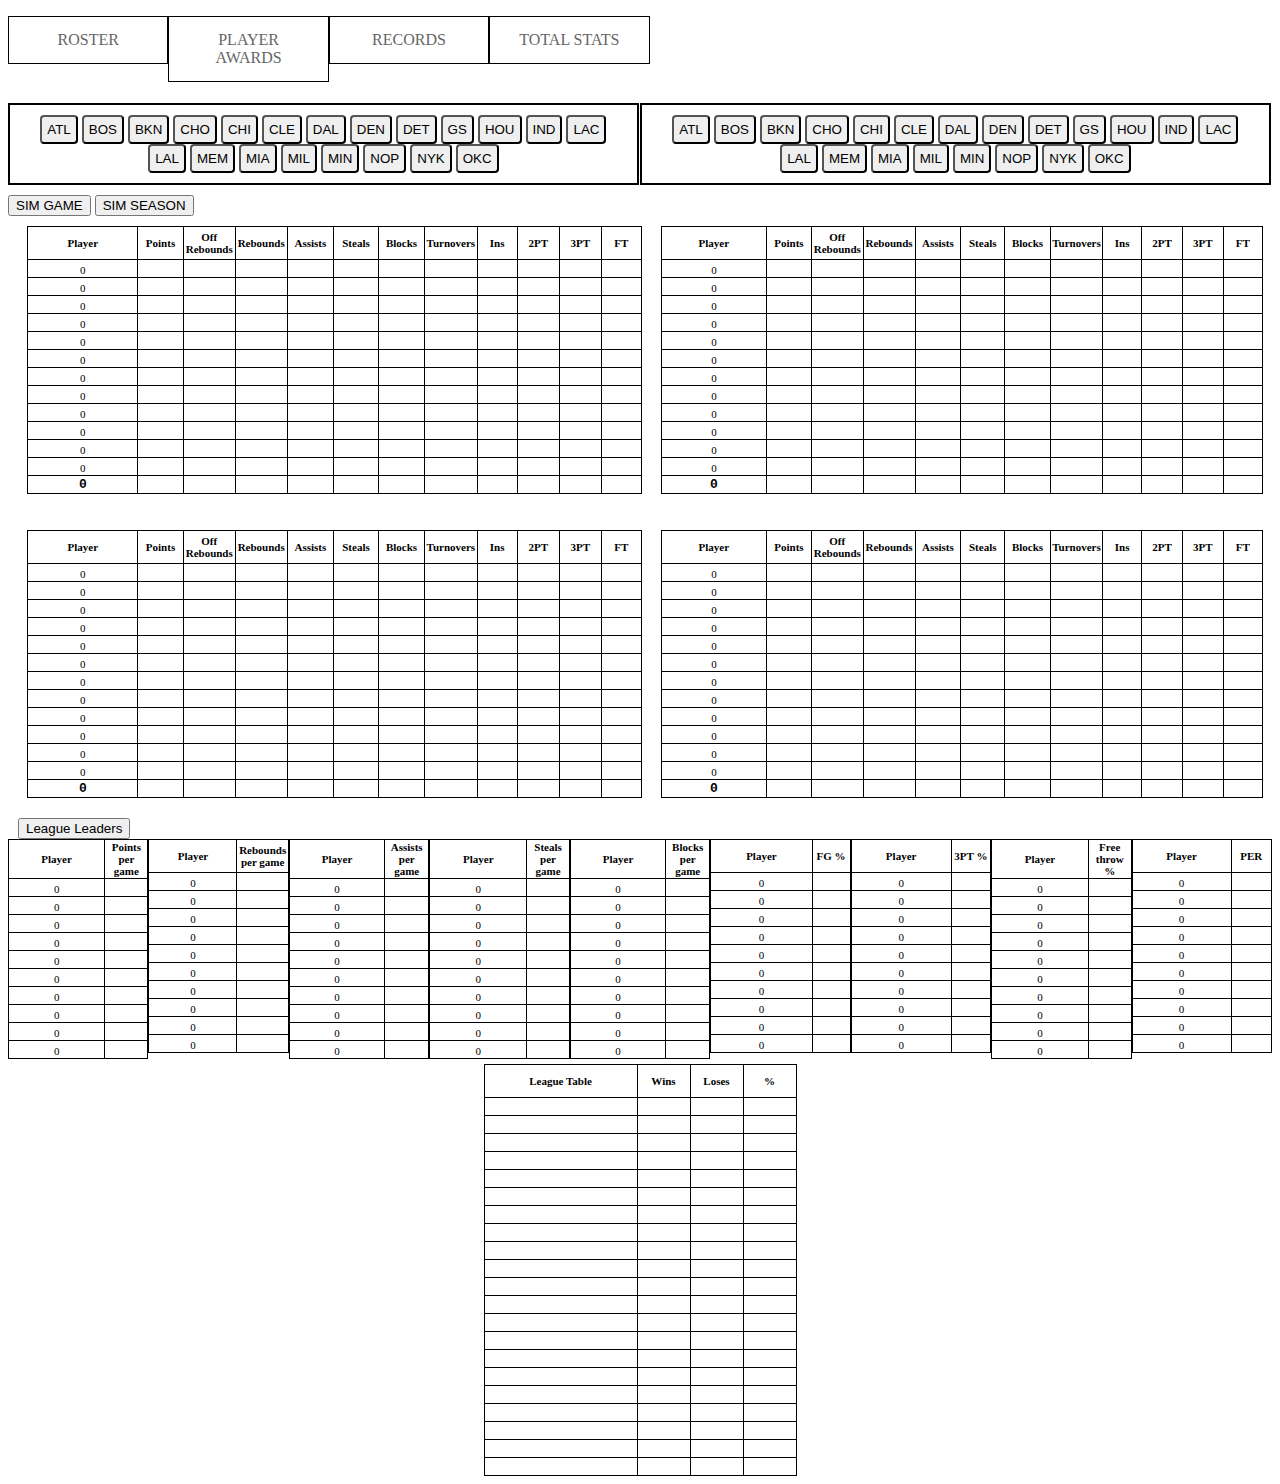
<file: index.html>
<!DOCTYPE html>
<html>
	<head>
		<title>Transporta sistema - Riga</title>
		<link rel="stylesheet" href="styles.css" />
	</head>
	
	<body>
		<ul class="menu-ul">
			<li class="menu-buttons" onclick="showRoster()">ROSTER</li>
			<li class="menu-buttons" onclick="showPlayerAwards()">PLAYER AWARDS</li>
			<li class="menu-buttons" onclick="showRecords()">RECORDS</li>
			<li class="menu-buttons" onclick="showTotalStats()">TOTAL STATS</li>
		</ul>
	
		<div class="team-selection">
			<div class="home-teams">
				<input type="button" class="btn-atl-home" value="ATL" onclick="selectATLhome()"/>
				<input type="button" class="btn-bos-home" value="BOS" onclick="selectBOShome()"/>
				<input type="button" class="btn-bkn-home" value="BKN" onclick="selectBKNhome()"/>
				<input type="button" class="btn-cho-home" value="CHO" onclick="selectCHOhome()"/>
				<input type="button" class="btn-chi-home" value="CHI" onclick="selectCHIhome()"/>
				<input type="button" class="btn-cle-home" value="CLE" onclick="selectCLEhome()"/>
				<input type="button" class="btn-dal-home" value="DAL" onclick="selectDALhome()"/>
				<input type="button" class="btn-den-home" value="DEN" onclick="selectDENhome()"/>
				<input type="button" class="btn-det-home" value="DET" onclick="selectDEThome()"/>
				<input type="button" class="btn-gs-home" value="GS" onclick="selectGShome()"/>
				<input type="button" class="btn-hou-home" value="HOU" onclick="selectHOUhome()"/>
				<input type="button" class="btn-ind-home" value="IND" onclick="selectINDhome()"/>
				<input type="button" class="btn-lac-home" value="LAC" onclick="selectLAChome()"/>
				<input type="button" class="btn-lal-home" value="LAL" onclick="selectLALhome()"/>
				<input type="button" class="btn-mem-home" value="MEM" onclick="selectMEMhome()"/>
				<input type="button" class="btn-mia-home" value="MIA" onclick="selectMIAhome()"/>
				<input type="button" class="btn-mil-home" value="MIL" onclick="selectMILhome()"/>
				<input type="button" class="btn-min-home" value="MIN" onclick="selectMINhome()"/>
				<input type="button" class="btn-nop-home" value="NOP" onclick="selectNOPhome()"/>
				<input type="button" class="btn-nyk-home" value="NYK" onclick="selectNYKhome()"/>
				<input type="button" class="btn-okc-home" value="OKC" onclick="selectOKChome()"/>
			</div>
			
			<div class="away-teams">
				<input type="button" class="btn-atl-away" value="ATL" onclick="selectATLaway()"/>
				<input type="button" class="btn-bos-away" value="BOS" onclick="selectBOSaway()"/>
				<input type="button" class="btn-bkn-away" value="BKN" onclick="selectBKNaway()"/>
				<input type="button" class="btn-cho-away" value="CHO" onclick="selectCHOaway()"/>
				<input type="button" class="btn-chi-away" value="CHI" onclick="selectCHIaway()"/>
				<input type="button" class="btn-cle-away" value="CLE" onclick="selectCLEaway()"/>
				<input type="button" class="btn-dal-away" value="DAL" onclick="selectDALaway()"/>
				<input type="button" class="btn-den-away" value="DEN" onclick="selectDENaway()"/>
				<input type="button" class="btn-det-away" value="DET" onclick="selectDETaway()"/>
				<input type="button" class="btn-gs-away" value="GS" onclick="selectGSaway()"/>
				<input type="button" class="btn-hou-away" value="HOU" onclick="selectHOUaway()"/>
				<input type="button" class="btn-ind-away" value="IND" onclick="selectINDaway()"/>
				<input type="button" class="btn-lac-away" value="LAC" onclick="selectLACaway()"/>
				<input type="button" class="btn-lal-away" value="LAL" onclick="selectLALaway()"/>
				<input type="button" class="btn-mem-away" value="MEM" onclick="selectMEMaway()"/>
				<input type="button" class="btn-mia-away" value="MIA" onclick="selectMIAaway()"/>
				<input type="button" class="btn-mil-away" value="MIL" onclick="selectMILaway()"/>
				<input type="button" class="btn-min-away" value="MIN" onclick="selectMINaway()"/>
				<input type="button" class="btn-nop-away" value="NOP" onclick="selectNOPaway()"/>
				<input type="button" class="btn-nyk-away" value="NYK" onclick="selectNYKaway()"/>
				<input type="button" class="btn-okc-away" value="OKC" onclick="selectOKCaway()"/>
			</div>
		</div>

		<input type="button" class="btn-simGame" value="SIM GAME"/> 
		<input type="button" class="btn-simSeason" value="SIM SEASON"/> 
		
		<div class="team-stats-game">
			<div class="scoreboard" style="display: block;">
				<table class="scoreboardTable">
					<thead class="scoreboardTableHeader">
						<tr class="columnHeading">
							<th class="playerNames">Player</th>
							<th>Points</th>
							<th>Off Rebounds</th>
							<th>Rebounds</th>
							<th>Assists</th>
							<th>Steals</th>
							<th>Blocks</th>
							<th>Turnovers</th>
							<th>Ins</th>
							<th>2PT</th>
							<th>3PT</th>
							<th>FT</th>
						</tr>
						<tr class="playerStats">
							<td id="pl0-0">0</td><td id="pl0-1"></td><td id="pl0-2"></td><td id="pl0-3"></td><td id="pl0-4"></td><td id="pl0-5"></td><td id="pl0-6"></td><td id="pl0-7"></td><td id="pl0-8"></td><td id="pl0-9"></td><td id="pl0-10"></td><td id="pl0-11"></td>
						</tr>
						<tr class="playerStats">
							<td id="pl1-0">0</td><td id="pl1-1"></td><td id="pl1-2"></td><td id="pl1-3"></td><td id="pl1-4"></td><td id="pl1-5"></td><td id="pl1-6"></td><td id="pl1-7"></td><td id="pl1-8"></td><td id="pl1-9"></td><td id="pl1-10"></td><td id="pl1-11"></td>
						</tr>
						<tr class="playerStats">
							<td id="pl2-0">0</td><td id="pl2-1"></td><td id="pl2-2"></td><td id="pl2-3"></td><td id="pl2-4"></td><td id="pl2-5"></td><td id="pl2-6"></td><td id="pl2-7"></td><td id="pl2-8"></td><td id="pl2-9"></td><td id="pl2-10"></td><td id="pl2-11"></td>
						</tr>
						<tr class="playerStats">
							<td id="pl3-0">0</td><td id="pl3-1"></td><td id="pl3-2"></td><td id="pl3-3"></td><td id="pl3-4"></td><td id="pl3-5"></td><td id="pl3-6"></td><td id="pl3-7"></td><td id="pl3-8"></td><td id="pl3-9"></td><td id="pl3-10"></td><td id="pl3-11"></td>
						</tr>
						<tr class="playerStats">
							<td id="pl4-0">0</td><td id="pl4-1"></td><td id="pl4-2"></td><td id="pl4-3"></td><td id="pl4-4"></td><td id="pl4-5"></td><td id="pl4-6"></td><td id="pl4-7"></td><td id="pl4-8"></td><td id="pl4-9"></td><td id="pl4-10"></td><td id="pl4-11"></td>
						</tr>
						<tr class="playerStats">
							<td id="pl5-0">0</td><td id="pl5-1"></td><td id="pl5-2"></td><td id="pl5-3"></td><td id="pl5-4"></td><td id="pl5-5"></td><td id="pl5-6"></td><td id="pl5-7"></td><td id="pl5-8"></td><td id="pl5-9"></td><td id="pl5-10"></td><td id="pl5-11"></td>
						</tr>
						<tr class="playerStats">
							<td id="pl6-0">0</td><td id="pl6-1"></td><td id="pl6-2"></td><td id="pl6-3"></td><td id="pl6-4"></td><td id="pl6-5"></td><td id="pl6-6"></td><td id="pl6-7"></td><td id="pl6-8"></td><td id="pl6-9"></td><td id="pl6-10"></td><td id="pl6-11"></td>
						</tr>
						<tr class="playerStats">
							<td id="pl7-0">0</td><td id="pl7-1"></td><td id="pl7-2"></td><td id="pl7-3"></td><td id="pl7-4"></td><td id="pl7-5"></td><td id="pl7-6"></td><td id="pl7-7"></td><td id="pl7-8"></td><td id="pl7-9"></td><td id="pl7-10"></td><td id="pl7-11"></td>
						</tr>
						<tr class="playerStats">
							<td id="pl8-0">0</td><td id="pl8-1"></td><td id="pl8-2"></td><td id="pl8-3"></td><td id="pl8-4"></td><td id="pl8-5"></td><td id="pl8-6"></td><td id="pl8-7"></td><td id="pl8-8"></td><td id="pl8-9"></td><td id="pl8-10"></td><td id="pl8-11"></td>
						</tr>
						<tr class="playerStats">
							<td id="pl9-0">0</td><td id="pl9-1"></td><td id="pl9-2"></td><td id="pl9-3"></td><td id="pl9-4"></td><td id="pl9-5"></td><td id="pl9-6"></td><td id="pl9-7"></td><td id="pl9-8"></td><td id="pl9-9"></td><td id="pl9-10"></td><td id="pl9-11"></td>
						</tr>
						<tr class="playerStats">
							<td id="pl10-0">0</td><td id="pl10-1"></td><td id="pl10-2"></td><td id="pl10-3"></td><td id="pl10-4"></td><td id="pl10-5"></td><td id="pl10-6"></td><td id="pl10-7"></td><td id="pl10-8"></td><td id="pl10-9"></td><td id="pl10-10"></td><td id="pl10-11"></td>
						</tr>
						<tr class="playerStats">
							<td id="pl11-0">0</td><td id="pl11-1"></td><td id="pl11-2"></td><td id="pl11-3"></td><td id="pl11-4"></td><td id="pl11-5"></td><td id="pl11-6"></td><td id="pl11-7"></td><td id="pl11-8"></td><td id="pl11-9"></td><td id="pl11-10"></td><td id="pl11-11"></td>
						</tr>
						<tr class="playerStats">
							<td id="team-0">0</td><td id="tm0-1"></td><td id="tm0-2"></td><td id="tm0-3"></td><td id="tm0-4"></td><td id="tm0-5"></td><td id="tm0-6"></td><td id="tm0-7"></td><td id="tm0-8"></td><td id="tm0-9"></td><td id="tm0-10"></td><td id="tm0-11"></td>
						</tr>
					</thead>
				</table>
			</div>
			
			<div class="scoreboard2" style="display: block;">
				<table class="scoreboardTable">
					<thead class="scoreboardTableHeader">
						<tr class="columnHeading">
							<th class="playerNames">Player</th>
							<th>Points</th>
							<th>Off Rebounds</th>
							<th>Rebounds</th>
							<th>Assists</th>
							<th>Steals</th>
							<th>Blocks</th>
							<th>Turnovers</th>
							<th>Ins</th>
							<th>2PT</th>
							<th>3PT</th>
							<th>FT</th>
						</tr>
						<tr class="playerStats">
							<td id="pl0-2-0">0</td><td id="pl0-2-1"></td><td id="pl0-2-2"></td><td id="pl0-2-3"></td><td id="pl0-2-4"></td><td id="pl0-2-5"></td><td id="pl0-2-6"></td><td id="pl0-2-7"></td><td id="pl0-2-8"></td><td id="pl0-2-9"></td><td id="pl0-2-10"></td><td id="pl0-2-11"></td>
						</tr>
						<tr class="playerStats">
							<td id="pl1-2-0">0</td><td id="pl1-2-1"></td><td id="pl1-2-2"></td><td id="pl1-2-3"></td><td id="pl1-2-4"></td><td id="pl1-2-5"></td><td id="pl1-2-6"></td><td id="pl1-2-7"></td><td id="pl1-2-8"></td><td id="pl1-2-9"></td><td id="pl1-2-10"></td><td id="pl1-2-11"></td>
						</tr>
						<tr class="playerStats">
							<td id="pl2-2-0">0</td><td id="pl2-2-1"></td><td id="pl2-2-2"></td><td id="pl2-2-3"></td><td id="pl2-2-4"></td><td id="pl2-2-5"></td><td id="pl2-2-6"></td><td id="pl2-2-7"></td><td id="pl2-2-8"></td><td id="pl2-2-9"></td><td id="pl2-2-10"></td><td id="pl2-2-11"></td>
						</tr>
						<tr class="playerStats">
							<td id="pl3-2-0">0</td><td id="pl3-2-1"></td><td id="pl3-2-2"></td><td id="pl3-2-3"></td><td id="pl3-2-4"></td><td id="pl3-2-5"></td><td id="pl3-2-6"></td><td id="pl3-2-7"></td><td id="pl3-2-8"></td><td id="pl3-2-9"></td><td id="pl3-2-10"></td><td id="pl3-2-11"></td>
						</tr>
						<tr class="playerStats">
							<td id="pl4-2-0">0</td><td id="pl4-2-1"></td><td id="pl4-2-2"></td><td id="pl4-2-3"></td><td id="pl4-2-4"></td><td id="pl4-2-5"></td><td id="pl4-2-6"></td><td id="pl4-2-7"></td><td id="pl4-2-8"></td><td id="pl4-2-9"></td><td id="pl4-2-10"></td><td id="pl4-2-11"></td>
						</tr>
						<tr class="playerStats">
							<td id="pl5-2-0">0</td><td id="pl5-2-1"></td><td id="pl5-2-2"></td><td id="pl5-2-3"></td><td id="pl5-2-4"></td><td id="pl5-2-5"></td><td id="pl5-2-6"></td><td id="pl5-2-7"></td><td id="pl5-2-8"></td><td id="pl5-2-9"></td><td id="pl5-2-10"></td><td id="pl5-2-11"></td>
						</tr>
						<tr class="playerStats">
							<td id="pl6-2-0">0</td><td id="pl6-2-1"></td><td id="pl6-2-2"></td><td id="pl6-2-3"></td><td id="pl6-2-4"></td><td id="pl6-2-5"></td><td id="pl6-2-6"></td><td id="pl6-2-7"></td><td id="pl6-2-8"></td><td id="pl6-2-9"></td><td id="pl6-2-10"></td><td id="pl6-2-11"></td>
						</tr>
						<tr class="playerStats">
							<td id="pl7-2-0">0</td><td id="pl7-2-1"></td><td id="pl7-2-2"></td><td id="pl7-2-3"></td><td id="pl7-2-4"></td><td id="pl7-2-5"></td><td id="pl7-2-6"></td><td id="pl7-2-7"></td><td id="pl7-2-8"></td><td id="pl7-2-9"></td><td id="pl7-2-10"></td><td id="pl7-2-11"></td>
						</tr>
						<tr class="playerStats">
							<td id="pl8-2-0">0</td><td id="pl8-2-1"></td><td id="pl8-2-2"></td><td id="pl8-2-3"></td><td id="pl8-2-4"></td><td id="pl8-2-5"></td><td id="pl8-2-6"></td><td id="pl8-2-7"></td><td id="pl8-2-8"></td><td id="pl8-2-9"></td><td id="pl8-2-10"></td><td id="pl8-2-11"></td>
						</tr>
						<tr class="playerStats">
							<td id="pl9-2-0">0</td><td id="pl9-2-1"></td><td id="pl9-2-2"></td><td id="pl9-2-3"></td><td id="pl9-2-4"></td><td id="pl9-2-5"></td><td id="pl9-2-6"></td><td id="pl9-2-7"></td><td id="pl9-2-8"></td><td id="pl9-2-9"></td><td id="pl9-2-10"></td><td id="pl9-2-11"></td>
						</tr>
						<tr class="playerStats">
							<td id="pl10-2-0">0</td><td id="pl10-2-1"></td><td id="pl10-2-2"></td><td id="pl10-2-3"></td><td id="pl10-2-4"></td><td id="pl10-2-5"></td><td id="pl10-2-6"></td><td id="pl10-2-7"></td><td id="pl10-2-8"></td><td id="pl10-2-9"></td><td id="pl10-2-10"></td><td id="pl10-2-11"></td>
						</tr>
						<tr class="playerStats">
							<td id="pl11-2-0">0</td><td id="pl11-2-1"></td><td id="pl11-2-2"></td><td id="pl11-2-3"></td><td id="pl11-2-4"></td><td id="pl11-2-5"></td><td id="pl11-2-6"></td><td id="pl11-2-7"></td><td id="pl11-2-8"></td><td id="pl11-2-9"></td><td id="pl11-2-10"></td><td id="pl11-2-11"></td>
						</tr>
						<tr class="playerStats">
							<td id="team-1">0</td><td id="tm1-1"></td><td id="tm1-2"></td><td id="tm1-3"></td><td id="tm1-4"></td><td id="tm1-5"></td><td id="tm1-6"></td><td id="tm1-7"></td><td id="tm1-8"></td><td id="tm1-9"></td><td id="tm1-10"></td><td id="tm1-11"></td>
						</tr>
					</thead>
				</table>
			</div>
		</div>
		<br></br>
		<div class="team-stats-game">
			<div class="scoreboard3" style="display: block;">
				<table class="scoreboardTable">
					<thead class="scoreboardTableHeader">
						<tr class="columnHeading">
							<th class="playerNames">Player</th>
							<th>Points</th>
							<th>Off Rebounds</th>
							<th>Rebounds</th>
							<th>Assists</th>
							<th>Steals</th>
							<th>Blocks</th>
							<th>Turnovers</th>
							<th>Ins</th>
							<th>2PT</th>
							<th>3PT</th>
							<th>FT</th>
						</tr>
						<tr class="playerStats">
							<td id="pl0-0-tot">0</td><td id="pl0-1-tot"></td><td id="pl0-2-tot"></td><td id="pl0-3-tot"></td><td id="pl0-4-tot"></td><td id="pl0-5-tot"></td><td id="pl0-6-tot"></td><td id="pl0-7-tot"></td><td id="pl0-8-tot"></td><td id="pl0-9-tot"></td><td id="pl0-10-tot"></td><td id="pl0-11-tot"></td>
						</tr>
						<tr class="playerStats">
							<td id="pl1-0-tot">0</td><td id="pl1-1-tot"></td><td id="pl1-2-tot"></td><td id="pl1-3-tot"></td><td id="pl1-4-tot"></td><td id="pl1-5-tot"></td><td id="pl1-6-tot"></td><td id="pl1-7-tot"></td><td id="pl1-8-tot"></td><td id="pl1-9-tot"></td><td id="pl1-10-tot"></td><td id="pl1-11-tot"></td>
						</tr>
						<tr class="playerStats">
							<td id="pl2-0-tot">0</td><td id="pl2-1-tot"></td><td id="pl2-2-tot"></td><td id="pl2-3-tot"></td><td id="pl2-4-tot"></td><td id="pl2-5-tot"></td><td id="pl2-6-tot"></td><td id="pl2-7-tot"></td><td id="pl2-8-tot"></td><td id="pl2-9-tot"></td><td id="pl2-10-tot"></td><td id="pl2-11-tot"></td>
						</tr>
						<tr class="playerStats">
							<td id="pl3-0-tot">0</td><td id="pl3-1-tot"></td><td id="pl3-2-tot"></td><td id="pl3-3-tot"></td><td id="pl3-4-tot"></td><td id="pl3-5-tot"></td><td id="pl3-6-tot"></td><td id="pl3-7-tot"></td><td id="pl3-8-tot"></td><td id="pl3-9-tot"></td><td id="pl3-10-tot"></td><td id="pl3-11-tot"></td>
						</tr>
						<tr class="playerStats">
							<td id="pl4-0-tot">0</td><td id="pl4-1-tot"></td><td id="pl4-2-tot"></td><td id="pl4-3-tot"></td><td id="pl4-4-tot"></td><td id="pl4-5-tot"></td><td id="pl4-6-tot"></td><td id="pl4-7-tot"></td><td id="pl4-8-tot"></td><td id="pl4-9-tot"></td><td id="pl4-10-tot"></td><td id="pl4-11-tot"></td>
						</tr>
						<tr class="playerStats">
							<td id="pl5-0-tot">0</td><td id="pl5-1-tot"></td><td id="pl5-2-tot"></td><td id="pl5-3-tot"></td><td id="pl5-4-tot"></td><td id="pl5-5-tot"></td><td id="pl5-6-tot"></td><td id="pl5-7-tot"></td><td id="pl5-8-tot"></td><td id="pl5-9-tot"></td><td id="pl5-10-tot"></td><td id="pl5-11-tot"></td>
						</tr>
						<tr class="playerStats">
							<td id="pl6-0-tot">0</td><td id="pl6-1-tot"></td><td id="pl6-2-tot"></td><td id="pl6-3-tot"></td><td id="pl6-4-tot"></td><td id="pl6-5-tot"></td><td id="pl6-6-tot"></td><td id="pl6-7-tot"></td><td id="pl6-8-tot"></td><td id="pl6-9-tot"></td><td id="pl6-10-tot"></td><td id="pl6-11-tot"></td>
						</tr>
						<tr class="playerStats">
							<td id="pl7-0-tot">0</td><td id="pl7-1-tot"></td><td id="pl7-2-tot"></td><td id="pl7-3-tot"></td><td id="pl7-4-tot"></td><td id="pl7-5-tot"></td><td id="pl7-6-tot"></td><td id="pl7-7-tot"></td><td id="pl7-8-tot"></td><td id="pl7-9-tot"></td><td id="pl7-10-tot"></td><td id="pl7-11-tot"></td>
						</tr>
						<tr class="playerStats">
							<td id="pl8-0-tot">0</td><td id="pl8-1-tot"></td><td id="pl8-2-tot"></td><td id="pl8-3-tot"></td><td id="pl8-4-tot"></td><td id="pl8-5-tot"></td><td id="pl8-6-tot"></td><td id="pl8-7-tot"></td><td id="pl8-8-tot"></td><td id="pl8-9-tot"></td><td id="pl8-10-tot"></td><td id="pl8-11-tot"></td>
						</tr>
						<tr class="playerStats">
							<td id="pl9-0-tot">0</td><td id="pl9-1-tot"></td><td id="pl9-2-tot"></td><td id="pl9-3-tot"></td><td id="pl9-4-tot"></td><td id="pl9-5-tot"></td><td id="pl9-6-tot"></td><td id="pl9-7-tot"></td><td id="pl9-8-tot"></td><td id="pl9-9-tot"></td><td id="pl9-10-tot"></td><td id="pl9-11-tot"></td>
						</tr>
						<tr class="playerStats">
							<td id="pl10-0-tot">0</td><td id="pl10-1-tot"></td><td id="pl10-2-tot"></td><td id="pl10-3-tot"></td><td id="pl10-4-tot"></td><td id="pl10-5-tot"></td><td id="pl10-6-tot"></td><td id="pl10-7-tot"></td><td id="pl10-8-tot"></td><td id="pl10-9-tot"></td><td id="pl10-10-tot"></td><td id="pl10-11-tot"></td>
						</tr>
						<tr class="playerStats">
							<td id="pl11-0-tot">0</td><td id="pl11-1-tot"></td><td id="pl11-2-tot"></td><td id="pl11-3-tot"></td><td id="pl11-4-tot"></td><td id="pl11-5-tot"></td><td id="pl11-6-tot"></td><td id="pl11-7-tot"></td><td id="pl11-8-tot"></td><td id="pl11-9-tot"></td><td id="pl11-10-tot"></td><td id="pl11-11-tot"></td>
						</tr>
						<tr class="playerStats">
							<td id="team-0-tot">0</td><td id="tm0-1-tot"></td><td id="tm0-2-tot"></td><td id="tm0-3-tot"></td><td id="tm0-4-tot"></td><td id="tm0-5-tot"></td><td id="tm0-6-tot"></td><td id="tm0-7-tot"></td><td id="tm0-8-tot"></td><td id="tm0-9-tot"></td><td id="tm0-10-tot"></td><td id="tm0-11-tot"></td>
						</tr>
					</thead>
				</table>
			</div>
		
			<div class="scoreboard4" style="display: block;">
				<table class="scoreboardTable">
					<thead class="scoreboardTableHeader">
						<tr class="columnHeading">
							<th class="playerNames">Player</th>
							<th>Points</th>
							<th>Off Rebounds</th>
							<th>Rebounds</th>
							<th>Assists</th>
							<th>Steals</th>
							<th>Blocks</th>
							<th>Turnovers</th>
							<th>Ins</th>
							<th>2PT</th>
							<th>3PT</th>
							<th>FT</th>
						</tr>
						<tr class="playerStats">
							<td id="pl0-2-0-tot">0</td><td id="pl0-2-1-tot"></td><td id="pl0-2-2-tot"></td><td id="pl0-2-3-tot"></td><td id="pl0-2-4-tot"></td><td id="pl0-2-5-tot"></td><td id="pl0-2-6-tot"></td><td id="pl0-2-7-tot"></td><td id="pl0-2-8-tot"></td><td id="pl0-2-9-tot"></td><td id="pl0-2-10-tot"></td><td id="pl0-2-11-tot"></td>
						</tr>
						<tr class="playerStats">
							<td id="pl1-2-0-tot">0</td><td id="pl1-2-1-tot"></td><td id="pl1-2-2-tot"></td><td id="pl1-2-3-tot"></td><td id="pl1-2-4-tot"></td><td id="pl1-2-5-tot"></td><td id="pl1-2-6-tot"></td><td id="pl1-2-7-tot"></td><td id="pl1-2-8-tot"></td><td id="pl1-2-9-tot"></td><td id="pl1-2-10-tot"></td><td id="pl1-2-11-tot"></td>
						</tr>
						<tr class="playerStats">
							<td id="pl2-2-0-tot">0</td><td id="pl2-2-1-tot"></td><td id="pl2-2-2-tot"></td><td id="pl2-2-3-tot"></td><td id="pl2-2-4-tot"></td><td id="pl2-2-5-tot"></td><td id="pl2-2-6-tot"></td><td id="pl2-2-7-tot"></td><td id="pl2-2-8-tot"></td><td id="pl2-2-9-tot"></td><td id="pl2-2-10-tot"></td><td id="pl2-2-11-tot"></td>
						</tr>
						<tr class="playerStats">
							<td id="pl3-2-0-tot">0</td><td id="pl3-2-1-tot"></td><td id="pl3-2-2-tot"></td><td id="pl3-2-3-tot"></td><td id="pl3-2-4-tot"></td><td id="pl3-2-5-tot"></td><td id="pl3-2-6-tot"></td><td id="pl3-2-7-tot"></td><td id="pl3-2-8-tot"></td><td id="pl3-2-9-tot"></td><td id="pl3-2-10-tot"></td><td id="pl3-2-11-tot"></td>
						</tr>
						<tr class="playerStats">
							<td id="pl4-2-0-tot">0</td><td id="pl4-2-1-tot"></td><td id="pl4-2-2-tot"></td><td id="pl4-2-3-tot"></td><td id="pl4-2-4-tot"></td><td id="pl4-2-5-tot"></td><td id="pl4-2-6-tot"></td><td id="pl4-2-7-tot"></td><td id="pl4-2-8-tot"></td><td id="pl4-2-9-tot"></td><td id="pl4-2-10-tot"></td><td id="pl4-2-11-tot"></td>
						</tr>
						<tr class="playerStats">
							<td id="pl5-2-0-tot">0</td><td id="pl5-2-1-tot"></td><td id="pl5-2-2-tot"></td><td id="pl5-2-3-tot"></td><td id="pl5-2-4-tot"></td><td id="pl5-2-5-tot"></td><td id="pl5-2-6-tot"></td><td id="pl5-2-7-tot"></td><td id="pl5-2-8-tot"></td><td id="pl5-2-9-tot"></td><td id="pl5-2-10-tot"></td><td id="pl5-2-11-tot"></td>
						</tr>
						<tr class="playerStats">
							<td id="pl6-2-0-tot">0</td><td id="pl6-2-1-tot"></td><td id="pl6-2-2-tot"></td><td id="pl6-2-3-tot"></td><td id="pl6-2-4-tot"></td><td id="pl6-2-5-tot"></td><td id="pl6-2-6-tot"></td><td id="pl6-2-7-tot"></td><td id="pl6-2-8-tot"></td><td id="pl6-2-9-tot"></td><td id="pl6-2-10-tot"></td><td id="pl6-2-11-tot"></td>
						</tr>
						<tr class="playerStats">
							<td id="pl7-2-0-tot">0</td><td id="pl7-2-1-tot"></td><td id="pl7-2-2-tot"></td><td id="pl7-2-3-tot"></td><td id="pl7-2-4-tot"></td><td id="pl7-2-5-tot"></td><td id="pl7-2-6-tot"></td><td id="pl7-2-7-tot"></td><td id="pl7-2-8-tot"></td><td id="pl7-2-9-tot"></td><td id="pl7-2-10-tot"></td><td id="pl7-2-11-tot"></td>
						</tr>
						<tr class="playerStats">
							<td id="pl8-2-0-tot">0</td><td id="pl8-2-1-tot"></td><td id="pl8-2-2-tot"></td><td id="pl8-2-3-tot"></td><td id="pl8-2-4-tot"></td><td id="pl8-2-5-tot"></td><td id="pl8-2-6-tot"></td><td id="pl8-2-7-tot"></td><td id="pl8-2-8-tot"></td><td id="pl8-2-9-tot"></td><td id="pl8-2-10-tot"></td><td id="pl8-2-11-tot"></td>
						</tr>
						<tr class="playerStats">
							<td id="pl9-2-0-tot">0</td><td id="pl9-2-1-tot"></td><td id="pl9-2-2-tot"></td><td id="pl9-2-3-tot"></td><td id="pl9-2-4-tot"></td><td id="pl9-2-5-tot"></td><td id="pl9-2-6-tot"></td><td id="pl9-2-7-tot"></td><td id="pl9-2-8-tot"></td><td id="pl9-2-9-tot"></td><td id="pl9-2-10-tot"></td><td id="pl9-2-11-tot"></td>
						</tr>
						<tr class="playerStats">
							<td id="pl10-2-0-tot">0</td><td id="pl10-2-1-tot"></td><td id="pl10-2-2-tot"></td><td id="pl10-2-3-tot"></td><td id="pl10-2-4-tot"></td><td id="pl10-2-5-tot"></td><td id="pl10-2-6-tot"></td><td id="pl10-2-7-tot"></td><td id="pl10-2-8-tot"></td><td id="pl10-2-9-tot"></td><td id="pl10-2-10-tot"></td><td id="pl10-2-11-tot"></td>
						</tr>
						<tr class="playerStats">
							<td id="pl11-2-0-tot">0</td><td id="pl11-2-1-tot"></td><td id="pl11-2-2-tot"></td><td id="pl11-2-3-tot"></td><td id="pl11-2-4-tot"></td><td id="pl11-2-5-tot"></td><td id="pl11-2-6-tot"></td><td id="pl11-2-7-tot"></td><td id="pl11-2-8-tot"></td><td id="pl11-2-9-tot"></td><td id="pl11-2-10-tot"></td><td id="pl11-2-11-tot"></td>
						</tr>
						<tr class="playerStats">
							<td id="team-1-tot">0</td><td id="tm1-1-tot"></td><td id="tm1-2-tot"></td><td id="tm1-3-tot"></td><td id="tm1-4-tot"></td><td id="tm1-5-tot"></td><td id="tm1-6-tot"></td><td id="tm1-7-tot"></td><td id="tm1-8-tot"></td><td id="tm1-9-tot"></td><td id="tm1-10-tot"></td><td id="tm1-11-tot"></td>
						</tr>
					</thead>
				</table>
			</div>
		</div>
		
		<input type="button" class="btn-showLeaders" value="League Leaders"/> <!--gm1.playGame(bkn, bos)-->
		<!--  Points per game Leader table  -->
		<div class="perGameLeaders">
			<div class="ppgtable" style="display: block;">
					<table class="ppgLeaderTable">
						<thead class="ppgLeaderTableHeader">
							<tr class="columnHeading">
								<th class="playerNames">Player</th>
								<th>Points per game</th>
							</tr>
							<tr class="ppgLeaders">
								<td id="1pg1">0</td><td id="1pg1-0"></td
							</tr>
							<tr class="ppgLeaders">
								<td id="1pg2">0</td><td id="1pg2-0"></td
							</tr>
							<tr class="ppgLeaders">
								<td id="1pg3">0</td><td id="1pg3-0"></td
							</tr>
							<tr class="ppgLeaders">
								<td id="1pg4">0</td><td id="1pg4-0"></td
							</tr>
							<tr class="ppgLeaders">
								<td id="1pg5">0</td><td id="1pg5-0"></td
							</tr>
							<tr class="ppgLeaders">
								<td id="1pg6">0</td><td id="1pg6-0"></td
							</tr>
							<tr class="ppgLeaders">
								<td id="1pg7">0</td><td id="1pg7-0"></td
							</tr>
							<tr class="ppgLeaders">
								<td id="1pg8">0</td><td id="1pg8-0"></td
							</tr>
							<tr class="ppgLeaders">
								<td id="1pg9">0</td><td id="1pg9-0"></td
							</tr>
							<tr class="ppgLeaders">
								<td id="1pg10">0</td><td id="1pg10-0"></td
							</tr>
						</thead>
					</table>
				</div>
				<!--  Rebounds per game Leader table  -->
				<div class="rpgtable" style="display: block;">
					<table class="rpgLeaderTable">
						<thead class="rpgLeaderTableHeader">
							<tr class="columnHeading">
								<th class="playerNames">Player</th>
								<th>Rebounds per game</th>
							</tr>
							<tr class="rpgLeaders">
								<td id="2pg1">0</td><td id="2pg1-0"></td
							</tr>
							<tr class="rpgLeaders">
								<td id="2pg2">0</td><td id="2pg2-0"></td
							</tr>
							<tr class="rpgLeaders">
								<td id="2pg3">0</td><td id="2pg3-0"></td
							</tr>
							<tr class="rpgLeaders">
								<td id="2pg4">0</td><td id="2pg4-0"></td
							</tr>
							<tr class="rpgLeaders">
								<td id="2pg5">0</td><td id="2pg5-0"></td
							</tr>
							<tr class="rpgLeaders">
								<td id="2pg6">0</td><td id="2pg6-0"></td
							</tr>
							<tr class="rpgLeaders">
								<td id="2pg7">0</td><td id="2pg7-0"></td
							</tr>
							<tr class="rpgLeaders">
								<td id="2pg8">0</td><td id="2pg8-0"></td
							</tr>
							<tr class="rpgLeaders">
								<td id="2pg9">0</td><td id="2pg9-0"></td
							</tr>
							<tr class="ppgLeaders">
								<td id="2pg10">0</td><td id="2pg10-0"></td
							</tr>
						</thead>
					</table>
				</div>
				<!--  Assists per game Leader table  -->
				<div class="apgtable" style="display: block;">
					<table class="apgLeaderTable">
						<thead class="apgLeaderTableHeader">
							<tr class="columnHeading">
								<th class="playerNames">Player</th>
								<th>Assists per game</th>
							</tr>
							<tr class="apgLeaders">
								<td id="3pg1">0</td><td id="3pg1-0"></td
							</tr>
							<tr class="apgLeaders">
								<td id="3pg2">0</td><td id="3pg2-0"></td
							</tr>
							<tr class="apgLeaders">
								<td id="3pg3">0</td><td id="3pg3-0"></td
							</tr>
							<tr class="apgLeaders">
								<td id="3pg4">0</td><td id="3pg4-0"></td
							</tr>
							<tr class="apgLeaders">
								<td id="3pg5">0</td><td id="3pg5-0"></td
							</tr>
							<tr class="apgLeaders">
								<td id="3pg6">0</td><td id="3pg6-0"></td
							</tr>
							<tr class="apgLeaders">
								<td id="3pg7">0</td><td id="3pg7-0"></td
							</tr>
							<tr class="apgLeaders">
								<td id="3pg8">0</td><td id="3pg8-0"></td
							</tr>
							<tr class="apgLeaders">
								<td id="3pg9">0</td><td id="3pg9-0"></td
							</tr>
							<tr class="apgLeaders">
								<td id="3pg10">0</td><td id="3pg10-0"></td
							</tr>
						</thead>
					</table>
				</div>
				<!--  Steals per game Leader table  -->
				<div class="spgtable" style="display: block;">
					<table class="spgLeaderTable">
						<thead class="spgLeaderTableHeader">
							<tr class="columnHeading">
								<th class="playerNames">Player</th>
								<th>Steals per game</th>
							</tr>
							<tr class="spgLeaders">
								<td id="4pg1">0</td><td id="4pg1-0"></td
							</tr>
							<tr class="spgLeaders">
								<td id="4pg2">0</td><td id="4pg2-0"></td
							</tr>
							<tr class="spgLeaders">
								<td id="4pg3">0</td><td id="4pg3-0"></td
							</tr>
							<tr class="spgLeaders">
								<td id="4pg4">0</td><td id="4pg4-0"></td
							</tr>
							<tr class="spgLeaders">
								<td id="4pg5">0</td><td id="4pg5-0"></td
							</tr>
							<tr class="spgLeaders">
								<td id="4pg6">0</td><td id="4pg6-0"></td
							</tr>
							<tr class="spgLeaders">
								<td id="4pg7">0</td><td id="4pg7-0"></td
							</tr>
							<tr class="spgLeaders">
								<td id="4pg8">0</td><td id="4pg8-0"></td
							</tr>
							<tr class="spgLeaders">
								<td id="4pg9">0</td><td id="4pg9-0"></td
							</tr>
							<tr class="spgLeaders">
								<td id="4pg10">0</td><td id="4pg10-0"></td
							</tr>
						</thead>
					</table>
				</div>
				<!--  Blocks per game Leader table  -->
				<div class="bpgtable" style="display: block;">
					<table class="bpgLeaderTable">
						<thead class="bpgLeaderTableHeader">
							<tr class="columnHeading">
								<th class="playerNames">Player</th>
								<th>Blocks per game</th>
							</tr>
							<tr class="bpgLeaders">
								<td id="5pg1">0</td><td id="5pg1-0"></td
							</tr>
							<tr class="bpgLeaders">
								<td id="5pg2">0</td><td id="5pg2-0"></td
							</tr>
							<tr class="bpgLeaders">
								<td id="5pg3">0</td><td id="5pg3-0"></td
							</tr>
							<tr class="bpgLeaders">
								<td id="5pg4">0</td><td id="5pg4-0"></td
							</tr>
							<tr class="bpgLeaders">
								<td id="5pg5">0</td><td id="5pg5-0"></td
							</tr>
							<tr class="bpgLeaders">
								<td id="5pg6">0</td><td id="5pg6-0"></td
							</tr>
							<tr class="bpgLeaders">
								<td id="5pg7">0</td><td id="5pg7-0"></td
							</tr>
							<tr class="bpgLeaders">
								<td id="5pg8">0</td><td id="5pg8-0"></td
							</tr>
							<tr class="bpgLeaders">
								<td id="5pg9">0</td><td id="5pg9-0"></td
							</tr>
							<tr class="bpgLeaders">
								<td id="5pg10">0</td><td id="5pg10-0"></td
							</tr>
						</thead>
					</table>
				</div>
				<!--  Field goal % Leader table  -->
				<div class="fgprctable" style="display: block;">
					<table class="fgprcLeaderTable">
						<thead class="fgprcLeaderTableHeader">
							<tr class="columnHeading">
								<th class="playerNames">Player</th>
								<th>FG %</th>
							</tr>
							<tr class="bpgLeaders">
								<td id="6pg1">0</td><td id="6pg1-0"></td
							</tr>
							<tr class="bpgLeaders">
								<td id="6pg2">0</td><td id="6pg2-0"></td
							</tr>
							<tr class="bpgLeaders">
								<td id="6pg3">0</td><td id="6pg3-0"></td
							</tr>
							<tr class="bpgLeaders">
								<td id="6pg4">0</td><td id="6pg4-0"></td
							</tr>
							<tr class="bpgLeaders">
								<td id="6pg5">0</td><td id="6pg5-0"></td
							</tr>
							<tr class="bpgLeaders">
								<td id="6pg6">0</td><td id="6pg6-0"></td
							</tr>
							<tr class="bpgLeaders">
								<td id="6pg7">0</td><td id="6pg7-0"></td
							</tr>
							<tr class="bpgLeaders">
								<td id="6pg8">0</td><td id="6pg8-0"></td
							</tr>
							<tr class="bpgLeaders">
								<td id="6pg9">0</td><td id="6pg9-0"></td
							</tr>
							<tr class="bpgLeaders">
								<td id="6pg10">0</td><td id="6pg10-0"></td
							</tr>
						</thead>
					</table>
				</div>
				<!--  3 pointer % Leader table  -->
				<div class="3ptprctable" style="display: block;">
					<table class="3ptprcLeaderTable">
						<thead class="3ptprcLeaderTableHeader">
							<tr class="columnHeading">
								<th class="playerNames">Player</th>
								<th>3PT %</th>
							</tr>
							<tr class="bpgLeaders">
								<td id="7pg1">0</td><td id="7pg1-0"></td
							</tr>
							<tr class="bpgLeaders">
								<td id="7pg2">0</td><td id="7pg2-0"></td
							</tr>
							<tr class="bpgLeaders">
								<td id="7pg3">0</td><td id="7pg3-0"></td
							</tr>
							<tr class="bpgLeaders">
								<td id="7pg4">0</td><td id="7pg4-0"></td
							</tr>
							<tr class="bpgLeaders">
								<td id="7pg5">0</td><td id="7pg5-0"></td
							</tr>
							<tr class="bpgLeaders">
								<td id="7pg6">0</td><td id="7pg6-0"></td
							</tr>
							<tr class="bpgLeaders">
								<td id="7pg7">0</td><td id="7pg7-0"></td
							</tr>
							<tr class="bpgLeaders">
								<td id="7pg8">0</td><td id="7pg8-0"></td
							</tr>
							<tr class="bpgLeaders">
								<td id="7pg9">0</td><td id="7pg9-0"></td
							</tr>
							<tr class="bpgLeaders">
								<td id="7pg10">0</td><td id="7pg10-0"></td
							</tr>
						</thead>
					</table>
				</div>
				<!--  Free Throw % Leader table  -->
				<div class="FreeThrowtable" style="display: block;">
					<table class="FreeThrowLeaderTable">
						<thead class="FreeThrowLeaderTableHeader">
							<tr class="columnHeading">
								<th class="playerNames">Player</th>
								<th>Free throw %</th>
							</tr>
							<tr class="bpgLeaders">
								<td id="8pg1">0</td><td id="8pg1-0"></td
							</tr>
							<tr class="bpgLeaders">
								<td id="8pg2">0</td><td id="8pg2-0"></td
							</tr>
							<tr class="bpgLeaders">
								<td id="8pg3">0</td><td id="8pg3-0"></td
							</tr>
							<tr class="bpgLeaders">
								<td id="8pg4">0</td><td id="8pg4-0"></td
							</tr>
							<tr class="bpgLeaders">
								<td id="8pg5">0</td><td id="8pg5-0"></td
							</tr>
							<tr class="bpgLeaders">
								<td id="8pg6">0</td><td id="8pg6-0"></td
							</tr>
							<tr class="bpgLeaders">
								<td id="8pg7">0</td><td id="8pg7-0"></td
							</tr>
							<tr class="bpgLeaders">
								<td id="8pg8">0</td><td id="8pg8-0"></td
							</tr>
							<tr class="bpgLeaders">
								<td id="8pg9">0</td><td id="8pg9-0"></td
							</tr>
							<tr class="bpgLeaders">
								<td id="8pg10">0</td><td id="8pg10-0"></td
							</tr>
						</thead>
					</table>
				</div>
				<!--  PER Leader table  -->
				<div class="PERtable" style="display: block;">
					<table class="PERLeaderTable">
						<thead class="PERLeaderTableHeader">
							<tr class="columnHeading">
								<th class="playerNames">Player</th>
								<th>PER</th>
							</tr>
							<tr class="bpgLeaders">
								<td id="9pg1">0</td><td id="9pg1-0"></td
							</tr>
							<tr class="bpgLeaders">
								<td id="9pg2">0</td><td id="9pg2-0"></td
							</tr>
							<tr class="bpgLeaders">
								<td id="9pg3">0</td><td id="9pg3-0"></td
							</tr>
							<tr class="bpgLeaders">
								<td id="9pg4">0</td><td id="9pg4-0"></td
							</tr>
							<tr class="bpgLeaders">
								<td id="9pg5">0</td><td id="9pg5-0"></td
							</tr>
							<tr class="bpgLeaders">
								<td id="9pg6">0</td><td id="9pg6-0"></td
							</tr>
							<tr class="bpgLeaders">
								<td id="9pg7">0</td><td id="9pg7-0"></td
							</tr>
							<tr class="bpgLeaders">
								<td id="9pg8">0</td><td id="9pg8-0"></td
							</tr>
							<tr class="bpgLeaders">
								<td id="9pg9">0</td><td id="9pg9-0"></td
							</tr>
							<tr class="bpgLeaders">
								<td id="9pg10">0</td><td id="9pg10-0"></td
							</tr>
						</thead>
					</table>
				</div>
				
			</div>
			
			<div class="leagueLeaders" >
				<table class="leagueLeadersTable">
					<thead class="leagueLeadersTableHeader">
						<tr class="columnHeading">
							<th class="playerNames">League Table</th>
							<th>Wins</th>
							<th>Loses</th>
							<th>%</th>
						</tr>
						<tr class="leagueLeaders">
							<td id="lead1"></td> <td id="lead1-0"></td> <td id="lead1-1"></td> <td id="lead1-2"></td>
						</tr>
						<tr class="leagueLeaders">
							<td id="lead2"></td> <td id="lead2-0"></td> <td id="lead2-1"></td> <td id="lead2-2"></td>
						</tr>
						<tr class="leagueLeaders">
							<td id="lead3"></td> <td id="lead3-0"></td> <td id="lead3-1"></td> <td id="lead3-2"></td>
						</tr>
						<tr class="leagueLeaders">
							<td id="lead4"></td> <td id="lead4-0"></td> <td id="lead4-1"></td> <td id="lead4-2"></td>
						</tr>
						<tr class="leagueLeaders">
							<td id="lead5"></td> <td id="lead5-0"></td> <td id="lead5-1"></td> <td id="lead5-2"></td>
						</tr>
						<tr class="leagueLeaders">
							<td id="lead6"></td> <td id="lead6-0"></td> <td id="lead6-1"></td> <td id="lead6-2"></td>
						</tr>
						<tr class="leagueLeaders">
							<td id="lead7"></td> <td id="lead7-0"></td> <td id="lead7-1"></td> <td id="lead7-2"></td>
						</tr>
						<tr class="leagueLeaders">
							<td id="lead8"></td> <td id="lead8-0"></td> <td id="lead8-1"></td> <td id="lead8-2"></td>
						</tr>
						<tr class="leagueLeaders">
							<td id="lead9"></td> <td id="lead9-0"></td> <td id="lead9-1"></td> <td id="lead9-2"></td>
						</tr>
						<tr class="leagueLeaders">
							<td id="lead10"></td> <td id="lead10-0"></td> <td id="lead10-1"></td> <td id="lead10-2"></td>
						</tr>
						<tr class="leagueLeaders">
							<td id="lead11"></td> <td id="lead11-0"></td> <td id="lead11-1"></td> <td id="lead11-2"></td>
						</tr>
						<tr class="leagueLeaders">
							<td id="lead12"></td> <td id="lead12-0"></td> <td id="lead12-1"></td> <td id="lead12-2"></td>
						</tr>
						<tr class="leagueLeaders">
							<td id="lead13"></td> <td id="lead13-0"></td> <td id="lead13-1"></td> <td id="lead13-2"></td>
						</tr>
						<tr class="leagueLeaders">
							<td id="lead14"></td> <td id="lead14-0"></td> <td id="lead14-1"></td> <td id="lead14-2"></td>
						</tr>
						<tr class="leagueLeaders">
							<td id="lead15"></td> <td id="lead15-0"></td> <td id="lead15-1"></td> <td id="lead15-2"></td>
						</tr>
						<tr class="leagueLeaders">
							<td id="lead16"></td> <td id="lead16-0"></td> <td id="lead16-1"></td> <td id="lead16-2"></td>
						</tr>
						<tr class="leagueLeaders">
							<td id="lead17"></td> <td id="lead17-0"></td> <td id="lead17-1"></td> <td id="lead17-2"></td>
						</tr>
						<tr class="leagueLeaders">
							<td id="lead18"></td> <td id="lead18-0"></td> <td id="lead18-1"></td> <td id="lead18-2"></td>
						</tr>
						<tr class="leagueLeaders">
							<td id="lead19"></td> <td id="lead19-0"></td> <td id="lead19-1"></td> <td id="lead19-2"></td>
						</tr>
						<tr class="leagueLeaders">
							<td id="lead20"></td> <td id="lead20-0"></td> <td id="lead20-1"></td> <td id="lead20-2"></td>
						</tr>
						<tr class="leagueLeaders">
							<td id="lead21"></td> <td id="lead21-0"></td> <td id="lead21-1"></td> <td id="lead21-2"></td>
						</tr>
					</thead>
				</table>
			</div>
			
			<!-- The Awards Modal -->
			<div id="myModal" class="modal">

			  <!-- Award Modal content -->
				<div class="modal-content">
					<span class="close" onclick="closeAwards()">&times;</span> 
					<br>
					<p class="awardTitle">NBA Awards 2025</p><br>
					
					<h4> MVP </h4>
					<table style="width:100%">
						<tr>
							<th rowspan="2" id="MVPwinner">Player Name</th>
							<th>PPG</th><th>RPG</th><th>APG</th><th>SPG</th><th>BPG</th><th>FG%</th><th>3P%</th><th>FT%</th>
						</tr>
							<td id="mvpStat-1"></td><td id="mvpStat-2"></td><td id="mvpStat-3"></td><td id="mvpStat-4"></td><td id="mvpStat-5"></td><td id="mvpStat-6"></td><td id="mvpStat-7"></td><td id="mvpStat-8"></td>
						</tr>
					</table>
					<h4> Defensive Player of The Year </h4>
					<table style="width:100%">
						<tr>
							<th rowspan="2" id="defensiveWinner">Player Name</th>
							<th>PPG</th><th>RPG</th><th>APG</th><th>SPG</th><th>BPG</th><th>FG%</th><th>3P%</th><th>FT%</th>
						</tr>
							<td id="defPlStat-1"></td><td id="defPlStat-2"></td><td id="defPlStat-3"></td><td id="defPlStat-4"></td><td id="defPlStat-5"></td><td id="defPlStat-6"></td><td id="defPlStat-7"></td><td id="defPlStat-8"></td>
						</tr>
					</table>
					<h4> Rookie of The Year </h4>
					<table style="width:100%">
						<tr>
							<th rowspan="2" id="rookieWinner">Player Name</th>
							<th>PPG</th><th>RPG</th><th>APG</th><th>SPG</th><th>BPG</th><th>FG%</th><th>3P%</th><th>FT%</th>
						</tr>
							<td id="rookPlStat-1"></td><td id="rookPlStat-2"></td><td id="rookPlStat-3"></td><td id="rookPlStat-4"></td><td id="rookPlStat-5"></td><td id="rookPlStat-6"></td><td id="rookPlStat-7"></td><td id="rookPlStat-8"></td>
						</tr>
					</table>
					<h4> Six Man of The Year </h4>
					<table style="width:100%">
						<tr>
							<th rowspan="2" id="sixManWinner">Player Name</th>
							<th>PPG</th><th>RPG</th><th>APG</th><th>SPG</th><th>BPG</th><th>FG%</th><th>3P%</th><th>FT%</th>
						</tr>
							<td id="sixManPlStat-1"></td><td id="sixManPlStat-2"></td><td id="sixManPlStat-3"></td><td id="sixManPlStat-4"></td><td id="sixManPlStat-5"></td><td id="sixManPlStat-6"></td><td id="sixManPlStat-7"></td><td id="sixManPlStat-8"></td>
						</tr>
					</table>
					<h4> Most Improved Plyer </h4>
					<table style="width:100%">
						<tr>
							<th rowspan="2" id="mostImprovedWin">Player Name</th>
							<th>PPG</th><th>RPG</th><th>APG</th><th>SPG</th><th>BPG</th><th>FG%</th><th>3P%</th><th>FT%</th>
						</tr>
							<td></td><td></td><td></td><td></td><td></td><td></td><td></td><td></td>
						</tr>
					</table>
					
					<h4> All NBA team 1 </h4>
					<table style="width:100%">
						<tr>
							<th>Player name</th><th>PPG</th><th>RPG</th><th>APG</th><th>SPG</th><th>BPG</th><th>FG%</th><th>3P%</th><th>FT%</th>
						</tr>  
						<tr>  <td id="1-NbaTeamName-1"></td><td id="1-NbaTeamStat-1-1"></></td><td id="1-NbaTeamStat-1-2"></td><td id="1-NbaTeamStat-1-3"></td><td id="1-NbaTeamStat-1-4"></td><td id="1-NbaTeamStat-1-5"></td><td id="1-NbaTeamStat-1-6"></td><td id="1-NbaTeamStat-1-7"></td><td id="1-NbaTeamStat-1-8"></td>  </tr>
						<tr>  <td id="1-NbaTeamName-2"></td><td id="1-NbaTeamStat-2-1"></></td><td id="1-NbaTeamStat-2-2"></td><td id="1-NbaTeamStat-2-3"></td><td id="1-NbaTeamStat-2-4"></td><td id="1-NbaTeamStat-2-5"></td><td id="1-NbaTeamStat-2-6"></td><td id="1-NbaTeamStat-2-7"></td><td id="1-NbaTeamStat-2-8"></td>  </tr>
						<tr>  <td id="1-NbaTeamName-3"></td><td id="1-NbaTeamStat-3-1"></></td><td id="1-NbaTeamStat-3-2"></td><td id="1-NbaTeamStat-3-3"></td><td id="1-NbaTeamStat-3-4"></td><td id="1-NbaTeamStat-3-5"></td><td id="1-NbaTeamStat-3-6"></td><td id="1-NbaTeamStat-3-7"></td><td id="1-NbaTeamStat-3-8"></td>  </tr>
						<tr>  <td id="1-NbaTeamName-4"></td><td id="1-NbaTeamStat-4-1"></></td><td id="1-NbaTeamStat-4-2"></td><td id="1-NbaTeamStat-4-3"></td><td id="1-NbaTeamStat-4-4"></td><td id="1-NbaTeamStat-4-5"></td><td id="1-NbaTeamStat-4-6"></td><td id="1-NbaTeamStat-4-7"></td><td id="1-NbaTeamStat-4-8"></td>  </tr>
						<tr>  <td id="1-NbaTeamName-5"></td><td id="1-NbaTeamStat-5-1"></></td><td id="1-NbaTeamStat-5-2"></td><td id="1-NbaTeamStat-5-3"></td><td id="1-NbaTeamStat-5-4"></td><td id="1-NbaTeamStat-5-5"></td><td id="1-NbaTeamStat-5-6"></td><td id="1-NbaTeamStat-5-7"></td><td id="1-NbaTeamStat-5-8"></td>  </tr>
					</table>
					<h4> All NBA team 2 </h4>
					<table style="width:100%">
						<tr>
							<th>Player name</th><th>PPG</th><th>RPG</th><th>APG</th><th>SPG</th><th>BPG</th><th>FG%</th><th>3P%</th><th>FT%</th>
						</tr>  
						<tr>  <td id="2-NbaTeamName-1"></td><td id="2-NbaTeamStat-1-1"></></td><td id="2-NbaTeamStat-1-2"></td><td id="2-NbaTeamStat-1-3"></td><td id="2-NbaTeamStat-1-4"></td><td id="2-NbaTeamStat-1-5"></td><td id="2-NbaTeamStat-1-6"></td><td id="2-NbaTeamStat-1-7"></td><td id="2-NbaTeamStat-1-8"></td>  </tr>
						<tr>  <td id="2-NbaTeamName-2"></td><td id="2-NbaTeamStat-2-1"></></td><td id="2-NbaTeamStat-2-2"></td><td id="2-NbaTeamStat-2-3"></td><td id="2-NbaTeamStat-2-4"></td><td id="2-NbaTeamStat-2-5"></td><td id="2-NbaTeamStat-2-6"></td><td id="2-NbaTeamStat-2-7"></td><td id="2-NbaTeamStat-2-8"></td>  </tr>
						<tr>  <td id="2-NbaTeamName-3"></td><td id="2-NbaTeamStat-3-1"></></td><td id="2-NbaTeamStat-3-2"></td><td id="2-NbaTeamStat-3-3"></td><td id="2-NbaTeamStat-3-4"></td><td id="2-NbaTeamStat-3-5"></td><td id="2-NbaTeamStat-3-6"></td><td id="2-NbaTeamStat-3-7"></td><td id="2-NbaTeamStat-3-8"></td>  </tr>
						<tr>  <td id="2-NbaTeamName-4"></td><td id="2-NbaTeamStat-4-1"></></td><td id="2-NbaTeamStat-4-2"></td><td id="2-NbaTeamStat-4-3"></td><td id="2-NbaTeamStat-4-4"></td><td id="2-NbaTeamStat-4-5"></td><td id="2-NbaTeamStat-4-6"></td><td id="2-NbaTeamStat-4-7"></td><td id="2-NbaTeamStat-4-8"></td>  </tr>
						<tr>  <td id="2-NbaTeamName-5"></td><td id="2-NbaTeamStat-5-1"></></td><td id="2-NbaTeamStat-5-2"></td><td id="2-NbaTeamStat-5-3"></td><td id="2-NbaTeamStat-5-4"></td><td id="2-NbaTeamStat-5-5"></td><td id="2-NbaTeamStat-5-6"></td><td id="2-NbaTeamStat-5-7"></td><td id="2-NbaTeamStat-5-8"></td>  </tr>
					</table>
					<h4> All NBA team 3 </h4>
					<table style="width:100%">
						<tr>
							<th>Player name</th><th>PPG</th><th>RPG</th><th>APG</th><th>SPG</th><th>BPG</th><th>FG%</th><th>3P%</th><th>FT%</th>
						</tr>  
						<tr>  <td id="3-NbaTeamName-1"></td><td id="3-NbaTeamStat-1-1"></></td><td id="3-NbaTeamStat-1-2"></td><td id="3-NbaTeamStat-1-3"></td><td id="3-NbaTeamStat-1-4"></td><td id="3-NbaTeamStat-1-5"></td><td id="3-NbaTeamStat-1-6"></td><td id="3-NbaTeamStat-1-7"></td><td id="3-NbaTeamStat-1-8"></td>  </tr>
						<tr>  <td id="3-NbaTeamName-2"></td><td id="3-NbaTeamStat-2-1"></></td><td id="3-NbaTeamStat-2-2"></td><td id="3-NbaTeamStat-2-3"></td><td id="3-NbaTeamStat-2-4"></td><td id="3-NbaTeamStat-2-5"></td><td id="3-NbaTeamStat-2-6"></td><td id="3-NbaTeamStat-2-7"></td><td id="3-NbaTeamStat-2-8"></td>  </tr>
						<tr>  <td id="3-NbaTeamName-3"></td><td id="3-NbaTeamStat-3-1"></></td><td id="3-NbaTeamStat-3-2"></td><td id="3-NbaTeamStat-3-3"></td><td id="3-NbaTeamStat-3-4"></td><td id="3-NbaTeamStat-3-5"></td><td id="3-NbaTeamStat-3-6"></td><td id="3-NbaTeamStat-3-7"></td><td id="3-NbaTeamStat-3-8"></td>  </tr>
						<tr>  <td id="3-NbaTeamName-4"></td><td id="3-NbaTeamStat-4-1"></></td><td id="3-NbaTeamStat-4-2"></td><td id="3-NbaTeamStat-4-3"></td><td id="3-NbaTeamStat-4-4"></td><td id="3-NbaTeamStat-4-5"></td><td id="3-NbaTeamStat-4-6"></td><td id="3-NbaTeamStat-4-7"></td><td id="3-NbaTeamStat-4-8"></td>  </tr>
						<tr>  <td id="3-NbaTeamName-5"></td><td id="3-NbaTeamStat-5-1"></></td><td id="3-NbaTeamStat-5-2"></td><td id="3-NbaTeamStat-5-3"></td><td id="3-NbaTeamStat-5-4"></td><td id="3-NbaTeamStat-5-5"></td><td id="3-NbaTeamStat-5-6"></td><td id="3-NbaTeamStat-5-7"></td><td id="3-NbaTeamStat-5-8"></td>  </tr>
					</table>
					<h4> NBA All-defensive 1 </h4>
					<table style="width:100%">
						<tr>
							<th>Player name</th><th>PPG</th><th>RPG</th><th>APG</th><th>SPG</th><th>BPG</th><th>FG%</th><th>3P%</th><th>FT%</th>
						</tr>  
						<tr>  <td id="1-DefTeamName-1"></td><td id="1-DefTeamStat-1-1"></></td><td id="1-DefTeamStat-1-2"></td><td id="1-DefTeamStat-1-3"></td><td id="1-DefTeamStat-1-4"></td><td id="1-DefTeamStat-1-5"></td><td id="1-DefTeamStat-1-6"></td><td id="1-DefTeamStat-1-7"></td><td id="1-DefTeamStat-1-8"></td>  </tr>
						<tr>  <td id="1-DefTeamName-2"></td><td id="1-DefTeamStat-2-1"></></td><td id="1-DefTeamStat-2-2"></td><td id="1-DefTeamStat-2-3"></td><td id="1-DefTeamStat-2-4"></td><td id="1-DefTeamStat-2-5"></td><td id="1-DefTeamStat-2-6"></td><td id="1-DefTeamStat-2-7"></td><td id="1-DefTeamStat-2-8"></td>  </tr>
						<tr>  <td id="1-DefTeamName-3"></td><td id="1-DefTeamStat-3-1"></></td><td id="1-DefTeamStat-3-2"></td><td id="1-DefTeamStat-3-3"></td><td id="1-DefTeamStat-3-4"></td><td id="1-DefTeamStat-3-5"></td><td id="1-DefTeamStat-3-6"></td><td id="1-DefTeamStat-3-7"></td><td id="1-DefTeamStat-3-8"></td>  </tr>
						<tr>  <td id="1-DefTeamName-4"></td><td id="1-DefTeamStat-4-1"></></td><td id="1-DefTeamStat-4-2"></td><td id="1-DefTeamStat-4-3"></td><td id="1-DefTeamStat-4-4"></td><td id="1-DefTeamStat-4-5"></td><td id="1-DefTeamStat-4-6"></td><td id="1-DefTeamStat-4-7"></td><td id="1-DefTeamStat-4-8"></td>  </tr>
						<tr>  <td id="1-DefTeamName-5"></td><td id="1-DefTeamStat-5-1"></></td><td id="1-DefTeamStat-5-2"></td><td id="1-DefTeamStat-5-3"></td><td id="1-DefTeamStat-5-4"></td><td id="1-DefTeamStat-5-5"></td><td id="1-DefTeamStat-5-6"></td><td id="1-DefTeamStat-5-7"></td><td id="1-DefTeamStat-5-8"></td>  </tr>
					</table>
					<h4> NBA All-defensive 2 </h4>
					<table style="width:100%">
						<tr>
							<th>Player name</th><th>PPG</th><th>RPG</th><th>APG</th><th>SPG</th><th>BPG</th><th>FG%</th><th>3P%</th><th>FT%</th>
						</tr>  
						<tr>  <td id="2-DefTeamName-1"></td><td id="2-DefTeamStat-1-1"></></td><td id="2-DefTeamStat-1-2"></td><td id="2-DefTeamStat-1-3"></td><td id="2-DefTeamStat-1-4"></td><td id="2-DefTeamStat-1-5"></td><td id="2-DefTeamStat-1-6"></td><td id="2-DefTeamStat-1-7"></td><td id="2-DefTeamStat-1-8"></td>  </tr>
						<tr>  <td id="2-DefTeamName-2"></td><td id="2-DefTeamStat-2-1"></></td><td id="2-DefTeamStat-2-2"></td><td id="2-DefTeamStat-2-3"></td><td id="2-DefTeamStat-2-4"></td><td id="2-DefTeamStat-2-5"></td><td id="2-DefTeamStat-2-6"></td><td id="2-DefTeamStat-2-7"></td><td id="2-DefTeamStat-2-8"></td>  </tr>
						<tr>  <td id="2-DefTeamName-3"></td><td id="2-DefTeamStat-3-1"></></td><td id="2-DefTeamStat-3-2"></td><td id="2-DefTeamStat-3-3"></td><td id="2-DefTeamStat-3-4"></td><td id="2-DefTeamStat-3-5"></td><td id="2-DefTeamStat-3-6"></td><td id="2-DefTeamStat-3-7"></td><td id="2-DefTeamStat-3-8"></td>  </tr>
						<tr>  <td id="2-DefTeamName-4"></td><td id="2-DefTeamStat-4-1"></></td><td id="2-DefTeamStat-4-2"></td><td id="2-DefTeamStat-4-3"></td><td id="2-DefTeamStat-4-4"></td><td id="2-DefTeamStat-4-5"></td><td id="2-DefTeamStat-4-6"></td><td id="2-DefTeamStat-4-7"></td><td id="2-DefTeamStat-4-8"></td>  </tr>
						<tr>  <td id="2-DefTeamName-5"></td><td id="2-DefTeamStat-5-1"></></td><td id="2-DefTeamStat-5-2"></td><td id="2-DefTeamStat-5-3"></td><td id="2-DefTeamStat-5-4"></td><td id="2-DefTeamStat-5-5"></td><td id="2-DefTeamStat-5-6"></td><td id="2-DefTeamStat-5-7"></td><td id="2-DefTeamStat-5-8"></td>  </tr>
					</table>
					<h4> NBA All-rookie 1 </h4>
					<table style="width:100%">
						<tr>
							<th>Player name</th><th>PPG</th><th>RPG</th><th>APG</th><th>SPG</th><th>BPG</th><th>FG%</th><th>3P%</th><th>FT%</th>
						</tr>  
						<tr>  <td id="1-RookTeamName-1"></td><td id="1-RookTeamStat-1-1"></></td><td id="1-RookTeamStat-1-2"></td><td id="1-RookTeamStat-1-3"></td><td id="1-RookTeamStat-1-4"></td><td id="1-RookTeamStat-1-5"></td><td id="1-RookTeamStat-1-6"></td><td id="1-RookTeamStat-1-7"></td><td id="1-RookTeamStat-1-8"></td>  </tr>
						<tr>  <td id="1-RookTeamName-2"></td><td id="1-RookTeamStat-2-1"></></td><td id="1-RookTeamStat-2-2"></td><td id="1-RookTeamStat-2-3"></td><td id="1-RookTeamStat-2-4"></td><td id="1-RookTeamStat-2-5"></td><td id="1-RookTeamStat-2-6"></td><td id="1-RookTeamStat-2-7"></td><td id="1-RookTeamStat-2-8"></td>  </tr>
						<tr>  <td id="1-RookTeamName-3"></td><td id="1-RookTeamStat-3-1"></></td><td id="1-RookTeamStat-3-2"></td><td id="1-RookTeamStat-3-3"></td><td id="1-RookTeamStat-3-4"></td><td id="1-RookTeamStat-3-5"></td><td id="1-RookTeamStat-3-6"></td><td id="1-RookTeamStat-3-7"></td><td id="1-RookTeamStat-3-8"></td>  </tr>
						<tr>  <td id="1-RookTeamName-4"></td><td id="1-RookTeamStat-4-1"></></td><td id="1-RookTeamStat-4-2"></td><td id="1-RookTeamStat-4-3"></td><td id="1-RookTeamStat-4-4"></td><td id="1-RookTeamStat-4-5"></td><td id="1-RookTeamStat-4-6"></td><td id="1-RookTeamStat-4-7"></td><td id="1-RookTeamStat-4-8"></td>  </tr>
						<tr>  <td id="1-RookTeamName-5"></td><td id="1-RookTeamStat-5-1"></></td><td id="1-RookTeamStat-5-2"></td><td id="1-RookTeamStat-5-3"></td><td id="1-RookTeamStat-5-4"></td><td id="1-RookTeamStat-5-5"></td><td id="1-RookTeamStat-5-6"></td><td id="1-RookTeamStat-5-7"></td><td id="1-RookTeamStat-5-8"></td>  </tr>
					</table>
					<h4> NBA All-rookie 2 </h4>
					<table style="width:100%">
						<tr>
							<th>Player name</th><th>PPG</th><th>RPG</th><th>APG</th><th>SPG</th><th>BPG</th><th>FG%</th><th>3P%</th><th>FT%</th>
						</tr>  
						<tr>  <td id="2-RookTeamName-1"></td><td id="2-RookTeamStat-1-1"></></td><td id="2-RookTeamStat-1-2"></td><td id="2-RookTeamStat-1-3"></td><td id="2-RookTeamStat-1-4"></td><td id="2-RookTeamStat-1-5"></td><td id="2-RookTeamStat-1-6"></td><td id="2-RookTeamStat-1-7"></td><td id="2-RookTeamStat-1-8"></td>  </tr>
						<tr>  <td id="2-RookTeamName-2"></td><td id="2-RookTeamStat-2-1"></></td><td id="2-RookTeamStat-2-2"></td><td id="2-RookTeamStat-2-3"></td><td id="2-RookTeamStat-2-4"></td><td id="2-RookTeamStat-2-5"></td><td id="2-RookTeamStat-2-6"></td><td id="2-RookTeamStat-2-7"></td><td id="2-RookTeamStat-2-8"></td>  </tr>
						<tr>  <td id="2-RookTeamName-3"></td><td id="2-RookTeamStat-3-1"></></td><td id="2-RookTeamStat-3-2"></td><td id="2-RookTeamStat-3-3"></td><td id="2-RookTeamStat-3-4"></td><td id="2-RookTeamStat-3-5"></td><td id="2-RookTeamStat-3-6"></td><td id="2-RookTeamStat-3-7"></td><td id="2-RookTeamStat-3-8"></td>  </tr>
						<tr>  <td id="2-RookTeamName-4"></td><td id="2-RookTeamStat-4-1"></></td><td id="2-RookTeamStat-4-2"></td><td id="2-RookTeamStat-4-3"></td><td id="2-RookTeamStat-4-4"></td><td id="2-RookTeamStat-4-5"></td><td id="2-RookTeamStat-4-6"></td><td id="2-RookTeamStat-4-7"></td><td id="2-RookTeamStat-4-8"></td>  </tr>
						<tr>  <td id="2-RookTeamName-5"></td><td id="2-RookTeamStat-5-1"></></td><td id="2-RookTeamStat-5-2"></td><td id="2-RookTeamStat-5-3"></td><td id="2-RookTeamStat-5-4"></td><td id="2-RookTeamStat-5-5"></td><td id="2-RookTeamStat-5-6"></td><td id="2-RookTeamStat-5-7"></td><td id="2-RookTeamStat-5-8"></td>  </tr>
					</table>
					
				</div>

			</div>
			
			<!-- The RECORDS Modal -->
			<div id="recordModalID" class="recordModal">

			  <!-- Record Modal content -->
				<div class="record-modal-content">
					<span class="close" onclick="closeRecords()">&times;</span> 
					<br>
					<h3 class="awardTitle">NBA records</h3><br>
					
					<ul class="records-ul">
						<li class="points-records-button" >Points</li>
						<li class="offReb-records-button" >Off. Rebounds</li>
						<li class="defReb-records-button" >Def. Rebounds</li>
						<li class="rebounds-records-button" >Rebounds</li>
						<li class="assists-records-button" >Assists</li>
						<li class="steals-records-button" >Steals</li>
						<li class="blocks-records-button" >Blocks</li>
						<li class="fgMade-records-button" >FG made</li>
						<li class="fgAtt-records-button" >FG att.</li>
						<li class="twoPtsMade-records-button" >2 PTS made</li>
						<li class="twoPtsAtt-records-button" >2 PTS att.</li>
						<li class="threePointerMade-records-button" >3 Pointers</li>
						<li class="threePointerAtt-records-button" >3 Pointers att.</li>
						<li class="freeThrowMade-records-button" >Free Throws Made</li>
						<li class="freeThrowAtt-records-button" >Free Throws Att.</li>
						<li class="turnovers-records-button" >Turnovers</li>
					</ul>
					
					<table class="recordTable">
						<tr>
							<th class="record-year">Year</th> <th class="record-name">Player name</th> <th class="record-stat">Points</th>
						</tr>
							<tr> <td id="rec-year-1"></td> <td id="rec-name-1"></td> <td id="rec-stat-1"></td> </tr>
							<tr> <td id="rec-year-2"></td> <td id="rec-name-2"></td> <td id="rec-stat-2"></td> </tr>
							<tr> <td id="rec-year-3"></td> <td id="rec-name-3"></td> <td id="rec-stat-3"></td> </tr>
							<tr> <td id="rec-year-4"></td> <td id="rec-name-4"></td> <td id="rec-stat-4"></td> </tr>
							<tr> <td id="rec-year-5"></td> <td id="rec-name-5"></td> <td id="rec-stat-5"></td> </tr>
							<tr> <td id="rec-year-6"></td> <td id="rec-name-6"></td> <td id="rec-stat-6"></td> </tr>
							<tr> <td id="rec-year-7"></td> <td id="rec-name-7"></td> <td id="rec-stat-7"></td> </tr>
							<tr> <td id="rec-year-8"></td> <td id="rec-name-8"></td> <td id="rec-stat-8"></td> </tr>
							<tr> <td id="rec-year-9"></td> <td id="rec-name-9"></td> <td id="rec-stat-9"></td> </tr>
							<tr> <td id="rec-year-10"></td> <td id="rec-name-10"></td> <td id="rec-stat-10"></td> </tr>
					</table>
				</div>
			</div>
			
			<div id="careerStatModalID", class="careerStatModal">
				<div class="careerStat-modal-content">
					<span class="close" onclick="closeCareerTotalStats()">&times;</span>
					<br>
					<h3 class="careerTotalTitle">Player career stats</h3>
					
					<ul class="careerStat-ul">
						<li class="points-total-button" >Points</li>
						<li class="offReb-total-button" >Off. Rebounds</li>
						<li class="defReb-total-button" >Def. Rebounds</li>
						<li class="rebounds-total-button" >Rebounds</li>
						<li class="assists-total-button" >Assists</li>
						<li class="steals-total-button" >Steals</li>
						<li class="blocks-total-button" >Blocks</li>
						<li class="fgMade-total-button" >FG made</li>
						<li class="fgAtt-total-button" >FG att.</li>
						<li class="twoPtsMade-total-button" >2 PTS made</li>
						<li class="twoPtsAtt-total-button" >2 PTS att.</li>
						<li class="threePointerMade-total-button" >3 Pointers</li>
						<li class="threePointerAtt-total-button" >3 Pointers att.</li>
						<li class="freeThrowMade-total-button" >Free Throws Made</li>
						<li class="freeThrowAtt-total-button" >Free Throws Att.</li>
						<li class="turnovers-total-button" >Turnovers</li>
						<li class="double-total-button" >Double doubles</li>
						<li class="triple-total-button" >Triple doubles</li>
						<li class="quadruple-total-button" >Quadruple doubles</li>
					</ul>
					
					<table class="careerStatTable">
						<tr>
							<th class="careerStat-name">Player name</th> <th class="careerStat-stat">Points</th>
						</tr>
							<tr> <td id="careerStat-name-1"></td> <td id="careerStat-stat-1"></td> </tr>
							<tr> <td id="careerStat-name-2"></td> <td id="careerStat-stat-2"></td> </tr>
							<tr> <td id="careerStat-name-3"></td> <td id="careerStat-stat-3"></td> </tr>
							<tr> <td id="careerStat-name-4"></td> <td id="careerStat-stat-4"></td> </tr>
							<tr> <td id="careerStat-name-5"></td> <td id="careerStat-stat-5"></td> </tr>
							<tr> <td id="careerStat-name-6"></td> <td id="careerStat-stat-6"></td> </tr>
							<tr> <td id="careerStat-name-7"></td> <td id="careerStat-stat-7"></td> </tr>
							<tr> <td id="careerStat-name-8"></td> <td id="careerStat-stat-8"></td> </tr>
							<tr> <td id="careerStat-name-9"></td> <td id="careerStat-stat-9"></td> </tr>
							<tr> <td id="careerStat-name-10"></td> <td id="careerStat-stat-10"></td> </tr>
					</table>
				</div>
			</div>
			
			<div class="rosterModal">
				<div class="roster-modal-content">
					<span class="close" onclick="closeRosterModal()">&times;</span>
					<br>
					<h3 id="rosterTitle">Atlanta Hawks</h3>
					<div id="roster-row">
						<div id="roster-column">
							<img id="arrow-roster" src="images/arrow-left.png" onclick="prevousTeamRoster()" >
						</div>
						<div id="roster-column">
							<img id="logo-roster" src="images/team-roster-icon-1.png"  >
						</div>
						<div id="roster-column">
							<img id="arrow-roster" src="images/arrow-right.png" onclick="nextTeamRoster()" >
						</div>
					</div>
					
					<table class="rosterTable">
						<tr>
							<th class="roster-role">Role</th><th class="roster-name">Player name</th> <th class="roster-overal">Overal</th> <th class="roster-position">Position</th> <th class="roster-sec-position">Sec. Position</th> <th class="roster-age">Age</th> <th class="roster-country">Country</th> <th class="roster-experience">NBA exp.</th>
						</tr>
							<tr id="roster-row-1" onclick="initSwap(0)" ondblclick="showPlayerInfo(0)"> <td id="roster-role-1">C</td> <td id="roster-name-1"></td> <td id="roster-overal-1"></td> <td id="roster-position-1"></td> <td id="roster-sec-position-1"></td> <td id="roster-age-1"></td> <td id="roster-country-1"></td> <td id="roster-experience-1"></td> </tr>
							<tr id="roster-row-2" onclick="initSwap(1)" ondblclick="showPlayerInfo(1)"> <td id="roster-role-2">PF</td> <td id="roster-name-2"></td> <td id="roster-overal-2"></td> <td id="roster-position-2"></td> <td id="roster-sec-position-2"></td> <td id="roster-age-2"></td> <td id="roster-country-2"></td> <td id="roster-experience-2"></td> </tr>
							<tr id="roster-row-3" onclick="initSwap(2)" ondblclick="showPlayerInfo(2)"> <td id="roster-role-3">SF</td> <td id="roster-name-3"></td> <td id="roster-overal-3"></td> <td id="roster-position-3"></td> <td id="roster-sec-position-3"></td> <td id="roster-age-3"></td> <td id="roster-country-3"></td> <td id="roster-experience-3"></td> </tr>
							<tr id="roster-row-4" onclick="initSwap(3)" ondblclick="showPlayerInfo(3)"> <td id="roster-role-4">SG</td> <td id="roster-name-4"></td> <td id="roster-overal-4"></td> <td id="roster-position-4"></td> <td id="roster-sec-position-4"></td> <td id="roster-age-4"></td> <td id="roster-country-4"></td> <td id="roster-experience-4"></td> </tr>
							<tr id="roster-row-5" onclick="initSwap(4)" ondblclick="showPlayerInfo(4)"> <td id="roster-role-5">PG</td> <td id="roster-name-5"></td> <td id="roster-overal-5"></td> <td id="roster-position-5"></td> <td id="roster-sec-position-5"></td> <td id="roster-age-5"></td> <td id="roster-country-5"></td> <td id="roster-experience-5"></td> </tr>
							<tr id="roster-row-6" onclick="initSwap(5)" ondblclick="showPlayerInfo(5)"> <td id="roster-role-6">Bench</td> <td id="roster-name-6"></td> <td id="roster-overal-6"></td> <td id="roster-position-6"></td> <td id="roster-sec-position-6"></td> <td id="roster-age-6"></td> <td id="roster-country-6"></td> <td id="roster-experience-6"></td> </tr>
							<tr id="roster-row-7" onclick="initSwap(6)" ondblclick="showPlayerInfo(6)"> <td id="roster-role-7">Bench</td> <td id="roster-name-7"></td> <td id="roster-overal-7"></td> <td id="roster-position-7"></td> <td id="roster-sec-position-7"></td> <td id="roster-age-7"></td> <td id="roster-country-7"></td> <td id="roster-experience-7"></td> </tr>
							<tr id="roster-row-8" onclick="initSwap(7)" ondblclick="showPlayerInfo(7)"> <td id="roster-role-8">Bench</td> <td id="roster-name-8"></td> <td id="roster-overal-8"></td> <td id="roster-position-8"></td> <td id="roster-sec-position-8"></td> <td id="roster-age-8"></td> <td id="roster-country-8"></td> <td id="roster-experience-8"></td> </tr>
							<tr id="roster-row-9" onclick="initSwap(8)" ondblclick="showPlayerInfo(8)"> <td id="roster-role-9">Bench</td> <td id="roster-name-9"></td> <td id="roster-overal-9"></td> <td id="roster-position-9"></td> <td id="roster-sec-position-9"></td> <td id="roster-age-9"></td> <td id="roster-country-9"></td> <td id="roster-experience-9"></td> </tr>
							<tr id="roster-row-10" onclick="initSwap(9)" ondblclick="showPlayerInfo(9)"> <td id="roster-role-10">Bench</td> <td id="roster-name-10"></td> <td id="roster-overal-10"></td> <td id="roster-position-10"></td> <td id="roster-sec-position-10"></td> <td id="roster-age-10"></td> <td id="roster-country-10"></td> <td id="roster-experience-10"></td> </tr>
							<tr id="roster-row-11" onclick="initSwap(10)" ondblclick="showPlayerInfo(10)"> <td id="roster-role-11">Bench</td> <td id="roster-name-11"></td> <td id="roster-overal-11"></td> <td id="roster-position-11"></td> <td id="roster-sec-position-11"></td> <td id="roster-age-11"></td> <td id="roster-country-11"></td> <td id="roster-experience-11"></td> </tr>
							<tr id="roster-row-12" onclick="initSwap(11)" ondblclick="showPlayerInfo(11)"> <td id="roster-role-12">Bench</td> <td id="roster-name-12"></td> <td id="roster-overal-12"></td> <td id="roster-position-12"></td> <td id="roster-sec-position-12"></td> <td id="roster-age-12"></td> <td id="roster-country-12"></td> <td id="roster-experience-12"></td> </tr>
							<tr id="roster-row-13" onclick="initSwap(12)" ondblclick="showPlayerInfo(12)"> <td id="roster-role-13">Reserve</td> <td id="roster-name-13"></td> <td id="roster-overal-13"></td> <td id="roster-position-13"></td> <td id="roster-sec-position-13"></td> <td id="roster-age-13"></td> <td id="roster-country-13"></td> <td id="roster-experience-13"></td> </tr>
							<tr id="roster-row-14" onclick="initSwap(13)" ondblclick="showPlayerInfo(13)"> <td id="roster-role-14">Reserve</td> <td id="roster-name-14"></td> <td id="roster-overal-14"></td> <td id="roster-position-14"></td> <td id="roster-sec-position-14"></td> <td id="roster-age-14"></td> <td id="roster-country-14"></td> <td id="roster-experience-14"></td> </tr>
							<tr id="roster-row-15" onclick="initSwap(14)" ondblclick="showPlayerInfo(14)"> <td id="roster-role-15">Reserve</td> <td id="roster-name-15"></td> <td id="roster-overal-15"></td> <td id="roster-position-15"></td> <td id="roster-sec-position-15"></td> <td id="roster-age-15"></td> <td id="roster-country-15"></td> <td id="roster-experience-15"></td> </tr>
							<tr id="roster-row-16" onclick="initSwap(15)" ondblclick="showPlayerInfo(15)"> <td id="roster-role-16">Reserve</td> <td id="roster-name-16"></td> <td id="roster-overal-16"></td> <td id="roster-position-16"></td> <td id="roster-sec-position-16"></td> <td id="roster-age-16"></td> <td id="roster-country-16"></td> <td id="roster-experience-16"></td> </tr>
							<tr id="roster-row-17" onclick="initSwap(16)" ondblclick="showPlayerInfo(16)"> <td id="roster-role-17">Reserve</td> <td id="roster-name-17"></td> <td id="roster-overal-17"></td> <td id="roster-position-17"></td> <td id="roster-sec-position-17"></td> <td id="roster-age-17"></td> <td id="roster-country-17"></td> <td id="roster-experience-17"></td> </tr>
							<tr id="roster-row-18" onclick="initSwap(17)" ondblclick="showPlayerInfo(17)"> <td id="roster-role-18">Reserve</td> <td id="roster-name-18"></td> <td id="roster-overal-18"></td> <td id="roster-position-18"></td> <td id="roster-sec-position-18"></td> <td id="roster-age-18"></td> <td id="roster-country-18"></td> <td id="roster-experience-18"></td> </tr>
					</table>
				</div>
			</div>
			
			<div class="playerInfoModal">
				<div class="playerInfo-modal-content">
					<span class="close" onclick="closePlayerInfoModal()">&times;</span>
					<br>
					<h2 id="playerInfoName"></h2>
					<table class="playerGeneralInfoTable" style="width: 80%">
						<tr> <td style="width: 30%">Primary position:</td> <td id="playerInfoPrimPos"></td> <td style="width: 30%">Age:</td> <td id="playerInfoAge"></td></tr>
						<tr> <td>Secondary position:</td> <td id="playerInfoSecPos"></td> <td>Height:</td> <td id="playerInfoHeight"></td></tr>
						<tr> <td>Country:</td> <td id="playerInfoCountry"></td> <td>Weight:</td> <td id="playerInfoWeight"></td></tr>
						<tr> <td>Experience:</td> <td id="playerInfoExperience"></td> <td>Draft year/position:</td> <td id="playerInfoDraft"></td></tr>
					</table>
					<h3 id="playerInfoOveral">OVERAL: </h3>
					<table class="playerInfoSkillTable" style="width: 80%">
						<th>Overal</th> <th>INS</th> <th>PT2</th> <th>PT3</th> <th>FTR</th> <th>JUM</th> <th>STR</th> <th>SPE</th> <th>QUI</th> <th>DRI</th> <th>PAS</th> <th>ORE</th> <th>DRE</th> <th>OAW</th> <th>DAW</th> <th>BLK</th> <th>STL</th> <th>END</th> <th>INJ</th> <th>POT</th>
						<tr> <td id="plInfo-overal"></td> <td id="plInfo-ins"></td> <td id="plInfo-pt2"></td> <td id="plInfo-pt3"></td> <td id="plInfo-ftr"></td> <td id="plInfo-jum"></td> <td id="plInfo-str"></td> <td id="plInfo-spe"></td> <td id="plInfo-qui"></td> <td id="plInfo-dri"></td> <td id="plInfo-pas"></td> <td id="plInfo-ore"></td> <td id="plInfo-dre"></td> <td id="plInfo-oaw"></td> <td id="plInfo-daw"></td> <td id="plInfo-blk"></td> <td id="plInfo-stl"></td> <td id="plInfo-end"></td> <td id="plInfo-inj"></td> <td id="plInfo-pot"></td> </tr>
					</table>
					
					<h3 style="text-align: center">PER GAME STATS</h3>
					<table class="playerInfoPerGameStats" id="playerInfoPerGameStats" style="width: 80%">
						<th>YEAR</th><th>GM Pl</th> <th>GM St</th> <th>PTS</th> <th>OREB</th> <th>REB</th> <th>AST</th> <th>STL</th> <th>BLK</th> <th>TO</th> <th>FG%</th> <th>3P%</th> <th>FT%</th> <th>FLS</th>
						<!--  <tr> <td id="plInfoPG-year"></td> <td id="plInfoPG-gmPlayed"></td> <td id="plInfoPG-gmStart"></td> <td id="plInfoPG-pts"></td> <td id="plInfoPG-oreb"></td> <td id="plInfoPG-reb"></td> <td id="plInfoPG-ast"></td> <td id="plInfoPG-stl"></td> <td id="plInfoPG-blk"></td> <td id="plInfoPG-to"></td> <td id="plInfoPG-fg%"></td> <td id="plInfoPG-3p%"></td> <td id="plInfoPG-ft%"></td> <td id="plInfoPG-fouls"></td> </tr> -->
						<tr> <td>TOTAL</td> <td id="plInfoPG-gmPlayed"></td> <td id="plInfoPG-gmStart"></td> <td id="plInfoPG-pts"></td> <td id="plInfoPG-oreb"></td> <td id="plInfoPG-reb"></td> <td id="plInfoPG-ast"></td> <td id="plInfoPG-stl"></td> <td id="plInfoPG-blk"></td> <td id="plInfoPG-to"></td> <td id="plInfoPG-fg%"></td> <td id="plInfoPG-3p%"></td> <td id="plInfoPG-ft%"></td> <td id="plInfoPG-fouls"></td> </tr>
					</table>
					
					<h3 style="text-align: center">TOTAL STATS</h3>
					<table class="playerInfoTotalStats" id="playerInfoTotalStats" style="width: 80%">
						<tr> <th>YEAR</th><th>GM Pl</th> <th>GM St</th> <th>PTS</th> <th>OREB</th> <th>REB</th> <th>AST</th> <th>STL</th> <th>BLK</th> <th>TO</th> <th>FGM</th> <th>FGA</th> <th>2PM</th> <th>2PA</th> <th>3PM</th> <th>3PA</th> <th>FTM</th> <th>FTA</th> <th>FLS</th> <th>DD</th> <th>TD</th> <th>QD</th></tr>
						<!-- <tr> <td id="plInfoTot-year-1"></td> <td id="plInfoTot-gmPlayed"></td> <td id="plInfoTot-gmStart"></td> <td id="plInfoTot-pts"></td> <td id="plInfoTot-oreb"></td> <td id="plInfoTot-reb"></td> <td id="plInfoTot-ast"></td> <td id="plInfoTot-stl"></td> <td id="plInfoTot-blk"></td> <td id="plInfoTot-to"></td> <td id="plInfoTot-fgM"></td> <td id="plInfoTot-fgA"></td> <td id="plInfoTot-2ptM"></td> <td id="plInfoTot-2ptA"></td> <td id="plInfoTot-3ptM"></td> <td id="plInfoTot-3ptA"></td><td id="plInfoTot-ftM"></td> <td id="plInfoTot-ftA"></td> <td id="plInfoTot-fouls"></td> <td id="plInfoTot-doubleDouble"></td> <td id="plInfoTot-tripleDouble"></td> <td id="plInfoTot-quadrupleDouble"></td> </tr> -->
						
						<tr> <td>TOTAL</td> <td id="plInfoTot-gmPlayed-total"></td> <td id="plInfoTot-gmStart-total"></td> <td id="plInfoTot-pts-total"></td> <td id="plInfoTot-oreb-total"></td> <td id="plInfoTot-reb-total"></td> <td id="plInfoTot-ast-total"></td> <td id="plInfoTot-stl-total"></td> <td id="plInfoTot-blk-total"></td> <td id="plInfoTot-to-total"></td> <td id="plInfoTot-fgM-total"></td> <td id="plInfoTot-fgA-total"></td> <td id="plInfoTot-2ptM-total"></td> <td id="plInfoTot-2ptA-total"></td> <td id="plInfoTot-3ptM-total"></td> <td id="plInfoTot-3ptA-total"></td><td id="plInfoTot-ftM-total"></td> <td id="plInfoTot-ftA-total"></td> <td id="plInfoTot-fouls-total"></td> <td id="plInfoTot-doubleDouble-total"></td> <td id="plInfoTot-tripleDouble-total"></td> <td id="plInfoTot-quadrupleDouble-total"></td> </tr>
					</table>
					
					<h3 style="text-align: center">PERSONAL RECORDS</h3>
					<table class="playerInfoRecords" id="playerInfoRecords" style="width: 80%">
						<tr> <th>PTS</th> <th>OREB</th> <th>DREB</th> <th>REB</th> <th>AST</th> <th>STL</th> <th>BLK</th> <th>TO</th> <th>FGM</th> <th>FGA</th> <th>2PM</th> <th>2PA</th> <th>3PM</th> <th>3PA</th> <th>FTM</th> <th>FTA</th> </tr>
						<tr> <td id="plRecord-pts"></td> <td id="plRecord-oreb"></td> <td id="plRecord-dreb"></td> <td id="plRecord-reb"></td> <td id="plRecord-ast"></td> <td id="plRecord-stl"></td> <td id="plRecord-blk"></td> <td id="plRecord-to"></td> <td id="plRecord-fgM"></td> <td id="plRecord-fgA"></td> <td id="plRecord-2ptM"></td> <td id="plRecord-2ptA"></td> <td id="plRecord-3ptM"></td> <td id="plRecord-3ptA"></td><td id="plRecord-ftM"></td> <td id="plRecord-ftA"></td> </tr>
					</table>
					
					<h3 style="text-align: center">PLAYER DEVELOPMENT</h3>
					<table class="playerInfoDevelopment" id="playerInfoDevelopment" style="width: 80%">
						<tr> <th>YEAR</th> <th>Overal</th> <th>INS</th> <th>PT2</th> <th>PT3</th> <th>FTR</th> <th>JUM</th> <th>STR</th> <th>SPE</th> <th>QUI</th> <th>DRI</th> <th>PAS</th> <th>ORE</th> <th>DRE</th> <th>OAW</th> <th>DAW</th> <th>BLK</th> <th>STL</th> <th>END</th> <th>INJ</th> <th>POT</th> </tr>
						<!-- <tr> <td id="plDevelop-overal"></td> <td id="plDevelop-ins"></td> <td id="plDevelop-pt2"></td> <td id="plDevelop-pt3"></td> <td id="plDevelop-ftr"></td> <td id="plDevelop-jum"></td> <td id="plDevelop-str"></td> <td id="plDevelop-spe"></td> <td id="plDevelop-qui"></td> <td id="plDevelop-dri"></td> <td id="plDevelop-pas"></td> <td id="plDevelop-ore"></td> <td id="plDevelop-dre"></td> <td id="plDevelop-oaw"></td> <td id="plDevelop-daw"></td> <td id="plDevelop-blk"></td> <td id="plDevelop-stl"></td> <td id="plDevelop-end"></td> <td id="plDevelop-inj"></td> <td id="plDevelop-pot"></td> </tr> -->
					</table>
					
				</div>
			</div>
			
			
		<script src="script.js"></script>
	</body>
</html>
</file>
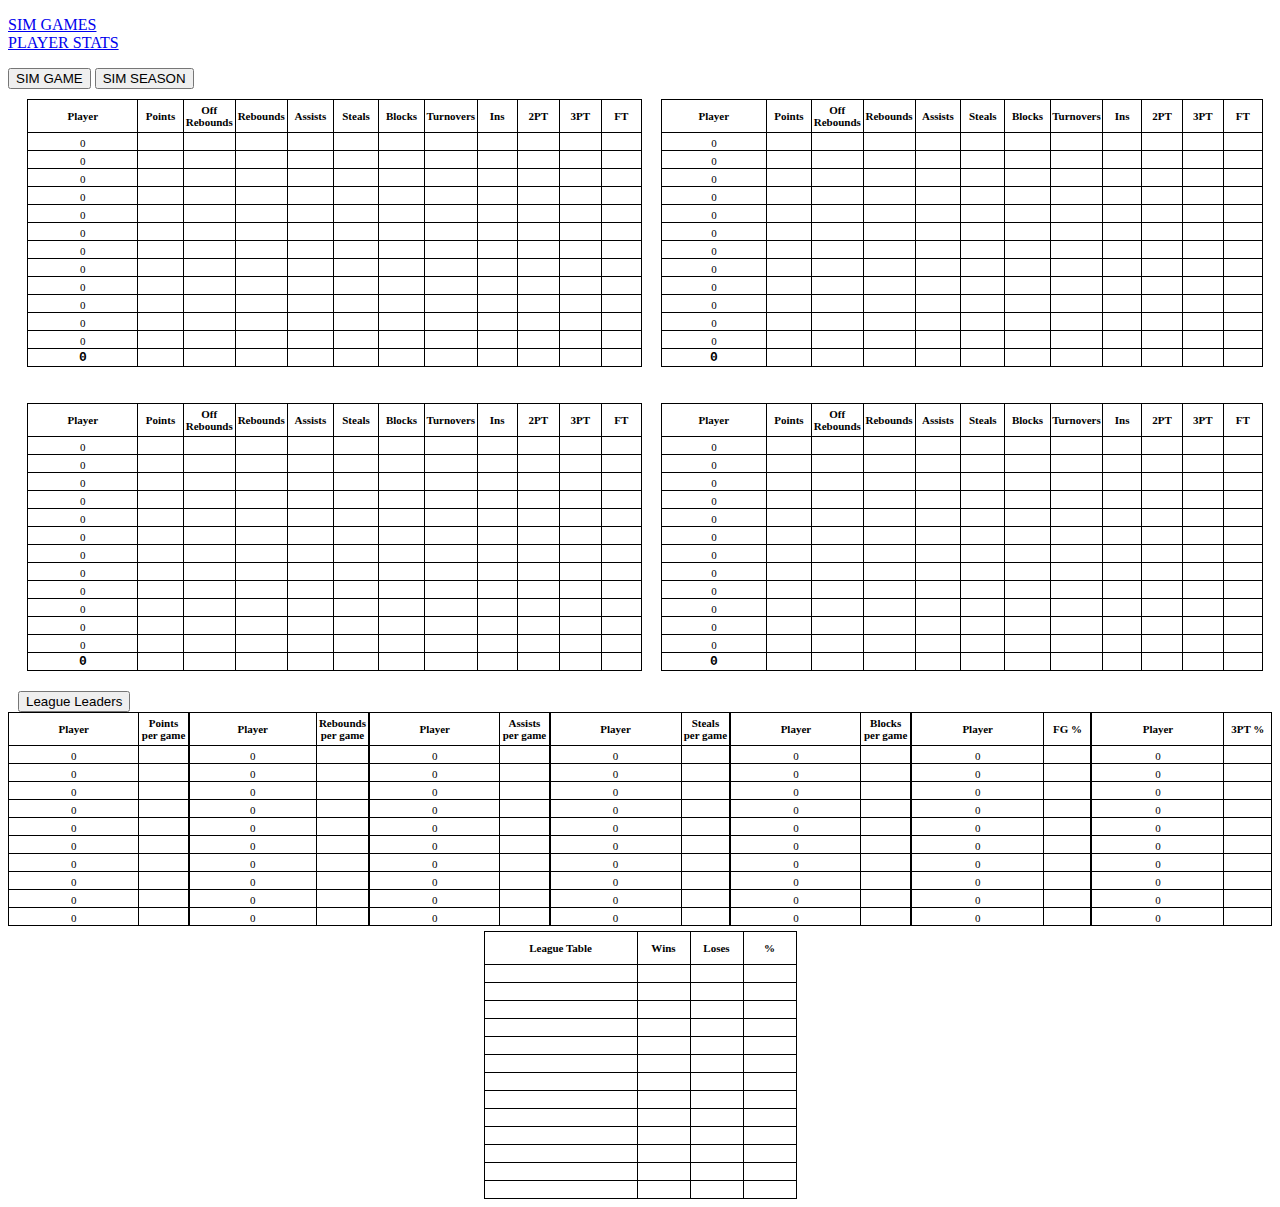
<file: playerStats.html>
<!DOCTYPE html>
<html>
	<head>
		<title>PLAYER STATS</title>
		<link rel="stylesheet" href="styles.css" />
	</head>
	
	<body>
		<ul class="menu-ul">
			<li class="menu-li"><a href="index.html">SIM GAMES</a></li>
			<li class="menu-li"><a class="active" href="player-stats.html">PLAYER STATS</a></li>
		</ul>
	

		<input type="button" class="btn-simGame" value="SIM GAME"/> 
		<input type="button" class="btn-simSeason" value="SIM SEASON"/> 
		
		<div class="team-stats-game">
			<div class="scoreboard" style="display: block;">
				<table class="scoreboardTable">
					<thead class="scoreboardTableHeader">
						<tr class="columnHeading">
							<th class="playerNames">Player</th>
							<th>Points</th>
							<th>Off Rebounds</th>
							<th>Rebounds</th>
							<th>Assists</th>
							<th>Steals</th>
							<th>Blocks</th>
							<th>Turnovers</th>
							<th>Ins</th>
							<th>2PT</th>
							<th>3PT</th>
							<th>FT</th>
						</tr>
						<tr class="playerStats">
							<td id="pl0-0">0</td><td id="pl0-1"></td><td id="pl0-2"></td><td id="pl0-3"></td><td id="pl0-4"></td><td id="pl0-5"></td><td id="pl0-6"></td><td id="pl0-7"></td><td id="pl0-8"></td><td id="pl0-9"></td><td id="pl0-10"></td><td id="pl0-11"></td>
						</tr>
						<tr class="playerStats">
							<td id="pl1-0">0</td><td id="pl1-1"></td><td id="pl1-2"></td><td id="pl1-3"></td><td id="pl1-4"></td><td id="pl1-5"></td><td id="pl1-6"></td><td id="pl1-7"></td><td id="pl1-8"></td><td id="pl1-9"></td><td id="pl1-10"></td><td id="pl1-11"></td>
						</tr>
						<tr class="playerStats">
							<td id="pl2-0">0</td><td id="pl2-1"></td><td id="pl2-2"></td><td id="pl2-3"></td><td id="pl2-4"></td><td id="pl2-5"></td><td id="pl2-6"></td><td id="pl2-7"></td><td id="pl2-8"></td><td id="pl2-9"></td><td id="pl2-10"></td><td id="pl2-11"></td>
						</tr>
						<tr class="playerStats">
							<td id="pl3-0">0</td><td id="pl3-1"></td><td id="pl3-2"></td><td id="pl3-3"></td><td id="pl3-4"></td><td id="pl3-5"></td><td id="pl3-6"></td><td id="pl3-7"></td><td id="pl3-8"></td><td id="pl3-9"></td><td id="pl3-10"></td><td id="pl3-11"></td>
						</tr>
						<tr class="playerStats">
							<td id="pl4-0">0</td><td id="pl4-1"></td><td id="pl4-2"></td><td id="pl4-3"></td><td id="pl4-4"></td><td id="pl4-5"></td><td id="pl4-6"></td><td id="pl4-7"></td><td id="pl4-8"></td><td id="pl4-9"></td><td id="pl4-10"></td><td id="pl4-11"></td>
						</tr>
						<tr class="playerStats">
							<td id="pl5-0">0</td><td id="pl5-1"></td><td id="pl5-2"></td><td id="pl5-3"></td><td id="pl5-4"></td><td id="pl5-5"></td><td id="pl5-6"></td><td id="pl5-7"></td><td id="pl5-8"></td><td id="pl5-9"></td><td id="pl5-10"></td><td id="pl5-11"></td>
						</tr>
						<tr class="playerStats">
							<td id="pl6-0">0</td><td id="pl6-1"></td><td id="pl6-2"></td><td id="pl6-3"></td><td id="pl6-4"></td><td id="pl6-5"></td><td id="pl6-6"></td><td id="pl6-7"></td><td id="pl6-8"></td><td id="pl6-9"></td><td id="pl6-10"></td><td id="pl6-11"></td>
						</tr>
						<tr class="playerStats">
							<td id="pl7-0">0</td><td id="pl7-1"></td><td id="pl7-2"></td><td id="pl7-3"></td><td id="pl7-4"></td><td id="pl7-5"></td><td id="pl7-6"></td><td id="pl7-7"></td><td id="pl7-8"></td><td id="pl7-9"></td><td id="pl7-10"></td><td id="pl7-11"></td>
						</tr>
						<tr class="playerStats">
							<td id="pl8-0">0</td><td id="pl8-1"></td><td id="pl8-2"></td><td id="pl8-3"></td><td id="pl8-4"></td><td id="pl8-5"></td><td id="pl8-6"></td><td id="pl8-7"></td><td id="pl8-8"></td><td id="pl8-9"></td><td id="pl8-10"></td><td id="pl8-11"></td>
						</tr>
						<tr class="playerStats">
							<td id="pl9-0">0</td><td id="pl9-1"></td><td id="pl9-2"></td><td id="pl9-3"></td><td id="pl9-4"></td><td id="pl9-5"></td><td id="pl9-6"></td><td id="pl9-7"></td><td id="pl9-8"></td><td id="pl9-9"></td><td id="pl9-10"></td><td id="pl9-11"></td>
						</tr>
						<tr class="playerStats">
							<td id="pl10-0">0</td><td id="pl10-1"></td><td id="pl10-2"></td><td id="pl10-3"></td><td id="pl10-4"></td><td id="pl10-5"></td><td id="pl10-6"></td><td id="pl10-7"></td><td id="pl10-8"></td><td id="pl10-9"></td><td id="pl10-10"></td><td id="pl10-11"></td>
						</tr>
						<tr class="playerStats">
							<td id="pl11-0">0</td><td id="pl11-1"></td><td id="pl11-2"></td><td id="pl11-3"></td><td id="pl11-4"></td><td id="pl11-5"></td><td id="pl11-6"></td><td id="pl11-7"></td><td id="pl11-8"></td><td id="pl11-9"></td><td id="pl11-10"></td><td id="pl11-11"></td>
						</tr>
						<tr class="playerStats">
							<td id="team-0">0</td><td id="tm0-1"></td><td id="tm0-2"></td><td id="tm0-3"></td><td id="tm0-4"></td><td id="tm0-5"></td><td id="tm0-6"></td><td id="tm0-7"></td><td id="tm0-8"></td><td id="tm0-9"></td><td id="tm0-10"></td><td id="tm0-11"></td>
						</tr>
					</thead>
				</table>
			</div>
			
			<div class="scoreboard2" style="display: block;">
				<table class="scoreboardTable">
					<thead class="scoreboardTableHeader">
						<tr class="columnHeading">
							<th class="playerNames">Player</th>
							<th>Points</th>
							<th>Off Rebounds</th>
							<th>Rebounds</th>
							<th>Assists</th>
							<th>Steals</th>
							<th>Blocks</th>
							<th>Turnovers</th>
							<th>Ins</th>
							<th>2PT</th>
							<th>3PT</th>
							<th>FT</th>
						</tr>
						<tr class="playerStats">
							<td id="pl0-2-0">0</td><td id="pl0-2-1"></td><td id="pl0-2-2"></td><td id="pl0-2-3"></td><td id="pl0-2-4"></td><td id="pl0-2-5"></td><td id="pl0-2-6"></td><td id="pl0-2-7"></td><td id="pl0-2-8"></td><td id="pl0-2-9"></td><td id="pl0-2-10"></td><td id="pl0-2-11"></td>
						</tr>
						<tr class="playerStats">
							<td id="pl1-2-0">0</td><td id="pl1-2-1"></td><td id="pl1-2-2"></td><td id="pl1-2-3"></td><td id="pl1-2-4"></td><td id="pl1-2-5"></td><td id="pl1-2-6"></td><td id="pl1-2-7"></td><td id="pl1-2-8"></td><td id="pl1-2-9"></td><td id="pl1-2-10"></td><td id="pl1-2-11"></td>
						</tr>
						<tr class="playerStats">
							<td id="pl2-2-0">0</td><td id="pl2-2-1"></td><td id="pl2-2-2"></td><td id="pl2-2-3"></td><td id="pl2-2-4"></td><td id="pl2-2-5"></td><td id="pl2-2-6"></td><td id="pl2-2-7"></td><td id="pl2-2-8"></td><td id="pl2-2-9"></td><td id="pl2-2-10"></td><td id="pl2-2-11"></td>
						</tr>
						<tr class="playerStats">
							<td id="pl3-2-0">0</td><td id="pl3-2-1"></td><td id="pl3-2-2"></td><td id="pl3-2-3"></td><td id="pl3-2-4"></td><td id="pl3-2-5"></td><td id="pl3-2-6"></td><td id="pl3-2-7"></td><td id="pl3-2-8"></td><td id="pl3-2-9"></td><td id="pl3-2-10"></td><td id="pl3-2-11"></td>
						</tr>
						<tr class="playerStats">
							<td id="pl4-2-0">0</td><td id="pl4-2-1"></td><td id="pl4-2-2"></td><td id="pl4-2-3"></td><td id="pl4-2-4"></td><td id="pl4-2-5"></td><td id="pl4-2-6"></td><td id="pl4-2-7"></td><td id="pl4-2-8"></td><td id="pl4-2-9"></td><td id="pl4-2-10"></td><td id="pl4-2-11"></td>
						</tr>
						<tr class="playerStats">
							<td id="pl5-2-0">0</td><td id="pl5-2-1"></td><td id="pl5-2-2"></td><td id="pl5-2-3"></td><td id="pl5-2-4"></td><td id="pl5-2-5"></td><td id="pl5-2-6"></td><td id="pl5-2-7"></td><td id="pl5-2-8"></td><td id="pl5-2-9"></td><td id="pl5-2-10"></td><td id="pl5-2-11"></td>
						</tr>
						<tr class="playerStats">
							<td id="pl6-2-0">0</td><td id="pl6-2-1"></td><td id="pl6-2-2"></td><td id="pl6-2-3"></td><td id="pl6-2-4"></td><td id="pl6-2-5"></td><td id="pl6-2-6"></td><td id="pl6-2-7"></td><td id="pl6-2-8"></td><td id="pl6-2-9"></td><td id="pl6-2-10"></td><td id="pl6-2-11"></td>
						</tr>
						<tr class="playerStats">
							<td id="pl7-2-0">0</td><td id="pl7-2-1"></td><td id="pl7-2-2"></td><td id="pl7-2-3"></td><td id="pl7-2-4"></td><td id="pl7-2-5"></td><td id="pl7-2-6"></td><td id="pl7-2-7"></td><td id="pl7-2-8"></td><td id="pl7-2-9"></td><td id="pl7-2-10"></td><td id="pl7-2-11"></td>
						</tr>
						<tr class="playerStats">
							<td id="pl8-2-0">0</td><td id="pl8-2-1"></td><td id="pl8-2-2"></td><td id="pl8-2-3"></td><td id="pl8-2-4"></td><td id="pl8-2-5"></td><td id="pl8-2-6"></td><td id="pl8-2-7"></td><td id="pl8-2-8"></td><td id="pl8-2-9"></td><td id="pl8-2-10"></td><td id="pl8-2-11"></td>
						</tr>
						<tr class="playerStats">
							<td id="pl9-2-0">0</td><td id="pl9-2-1"></td><td id="pl9-2-2"></td><td id="pl9-2-3"></td><td id="pl9-2-4"></td><td id="pl9-2-5"></td><td id="pl9-2-6"></td><td id="pl9-2-7"></td><td id="pl9-2-8"></td><td id="pl9-2-9"></td><td id="pl9-2-10"></td><td id="pl9-2-11"></td>
						</tr>
						<tr class="playerStats">
							<td id="pl10-2-0">0</td><td id="pl10-2-1"></td><td id="pl10-2-2"></td><td id="pl10-2-3"></td><td id="pl10-2-4"></td><td id="pl10-2-5"></td><td id="pl10-2-6"></td><td id="pl10-2-7"></td><td id="pl10-2-8"></td><td id="pl10-2-9"></td><td id="pl10-2-10"></td><td id="pl10-2-11"></td>
						</tr>
						<tr class="playerStats">
							<td id="pl11-2-0">0</td><td id="pl11-2-1"></td><td id="pl11-2-2"></td><td id="pl11-2-3"></td><td id="pl11-2-4"></td><td id="pl11-2-5"></td><td id="pl11-2-6"></td><td id="pl11-2-7"></td><td id="pl11-2-8"></td><td id="pl11-2-9"></td><td id="pl11-2-10"></td><td id="pl11-2-11"></td>
						</tr>
						<tr class="playerStats">
							<td id="team-1">0</td><td id="tm1-1"></td><td id="tm1-2"></td><td id="tm1-3"></td><td id="tm1-4"></td><td id="tm1-5"></td><td id="tm1-6"></td><td id="tm1-7"></td><td id="tm1-8"></td><td id="tm1-9"></td><td id="tm1-10"></td><td id="tm1-11"></td>
						</tr>
					</thead>
				</table>
			</div>
		</div>
		<br></br>
		<div class="team-stats-game">
			<div class="scoreboard3" style="display: block;">
				<table class="scoreboardTable">
					<thead class="scoreboardTableHeader">
						<tr class="columnHeading">
							<th class="playerNames">Player</th>
							<th>Points</th>
							<th>Off Rebounds</th>
							<th>Rebounds</th>
							<th>Assists</th>
							<th>Steals</th>
							<th>Blocks</th>
							<th>Turnovers</th>
							<th>Ins</th>
							<th>2PT</th>
							<th>3PT</th>
							<th>FT</th>
						</tr>
						<tr class="playerStats">
							<td id="pl0-0-tot">0</td><td id="pl0-1-tot"></td><td id="pl0-2-tot"></td><td id="pl0-3-tot"></td><td id="pl0-4-tot"></td><td id="pl0-5-tot"></td><td id="pl0-6-tot"></td><td id="pl0-7-tot"></td><td id="pl0-8-tot"></td><td id="pl0-9-tot"></td><td id="pl0-10-tot"></td><td id="pl0-11-tot"></td>
						</tr>
						<tr class="playerStats">
							<td id="pl1-0-tot">0</td><td id="pl1-1-tot"></td><td id="pl1-2-tot"></td><td id="pl1-3-tot"></td><td id="pl1-4-tot"></td><td id="pl1-5-tot"></td><td id="pl1-6-tot"></td><td id="pl1-7-tot"></td><td id="pl1-8-tot"></td><td id="pl1-9-tot"></td><td id="pl1-10-tot"></td><td id="pl1-11-tot"></td>
						</tr>
						<tr class="playerStats">
							<td id="pl2-0-tot">0</td><td id="pl2-1-tot"></td><td id="pl2-2-tot"></td><td id="pl2-3-tot"></td><td id="pl2-4-tot"></td><td id="pl2-5-tot"></td><td id="pl2-6-tot"></td><td id="pl2-7-tot"></td><td id="pl2-8-tot"></td><td id="pl2-9-tot"></td><td id="pl2-10-tot"></td><td id="pl2-11-tot"></td>
						</tr>
						<tr class="playerStats">
							<td id="pl3-0-tot">0</td><td id="pl3-1-tot"></td><td id="pl3-2-tot"></td><td id="pl3-3-tot"></td><td id="pl3-4-tot"></td><td id="pl3-5-tot"></td><td id="pl3-6-tot"></td><td id="pl3-7-tot"></td><td id="pl3-8-tot"></td><td id="pl3-9-tot"></td><td id="pl3-10-tot"></td><td id="pl3-11-tot"></td>
						</tr>
						<tr class="playerStats">
							<td id="pl4-0-tot">0</td><td id="pl4-1-tot"></td><td id="pl4-2-tot"></td><td id="pl4-3-tot"></td><td id="pl4-4-tot"></td><td id="pl4-5-tot"></td><td id="pl4-6-tot"></td><td id="pl4-7-tot"></td><td id="pl4-8-tot"></td><td id="pl4-9-tot"></td><td id="pl4-10-tot"></td><td id="pl4-11-tot"></td>
						</tr>
						<tr class="playerStats">
							<td id="pl5-0-tot">0</td><td id="pl5-1-tot"></td><td id="pl5-2-tot"></td><td id="pl5-3-tot"></td><td id="pl5-4-tot"></td><td id="pl5-5-tot"></td><td id="pl5-6-tot"></td><td id="pl5-7-tot"></td><td id="pl5-8-tot"></td><td id="pl5-9-tot"></td><td id="pl5-10-tot"></td><td id="pl5-11-tot"></td>
						</tr>
						<tr class="playerStats">
							<td id="pl6-0-tot">0</td><td id="pl6-1-tot"></td><td id="pl6-2-tot"></td><td id="pl6-3-tot"></td><td id="pl6-4-tot"></td><td id="pl6-5-tot"></td><td id="pl6-6-tot"></td><td id="pl6-7-tot"></td><td id="pl6-8-tot"></td><td id="pl6-9-tot"></td><td id="pl6-10-tot"></td><td id="pl6-11-tot"></td>
						</tr>
						<tr class="playerStats">
							<td id="pl7-0-tot">0</td><td id="pl7-1-tot"></td><td id="pl7-2-tot"></td><td id="pl7-3-tot"></td><td id="pl7-4-tot"></td><td id="pl7-5-tot"></td><td id="pl7-6-tot"></td><td id="pl7-7-tot"></td><td id="pl7-8-tot"></td><td id="pl7-9-tot"></td><td id="pl7-10-tot"></td><td id="pl7-11-tot"></td>
						</tr>
						<tr class="playerStats">
							<td id="pl8-0-tot">0</td><td id="pl8-1-tot"></td><td id="pl8-2-tot"></td><td id="pl8-3-tot"></td><td id="pl8-4-tot"></td><td id="pl8-5-tot"></td><td id="pl8-6-tot"></td><td id="pl8-7-tot"></td><td id="pl8-8-tot"></td><td id="pl8-9-tot"></td><td id="pl8-10-tot"></td><td id="pl8-11-tot"></td>
						</tr>
						<tr class="playerStats">
							<td id="pl9-0-tot">0</td><td id="pl9-1-tot"></td><td id="pl9-2-tot"></td><td id="pl9-3-tot"></td><td id="pl9-4-tot"></td><td id="pl9-5-tot"></td><td id="pl9-6-tot"></td><td id="pl9-7-tot"></td><td id="pl9-8-tot"></td><td id="pl9-9-tot"></td><td id="pl9-10-tot"></td><td id="pl9-11-tot"></td>
						</tr>
						<tr class="playerStats">
							<td id="pl10-0-tot">0</td><td id="pl10-1-tot"></td><td id="pl10-2-tot"></td><td id="pl10-3-tot"></td><td id="pl10-4-tot"></td><td id="pl10-5-tot"></td><td id="pl10-6-tot"></td><td id="pl10-7-tot"></td><td id="pl10-8-tot"></td><td id="pl10-9-tot"></td><td id="pl10-10-tot"></td><td id="pl10-11-tot"></td>
						</tr>
						<tr class="playerStats">
							<td id="pl11-0-tot">0</td><td id="pl11-1-tot"></td><td id="pl11-2-tot"></td><td id="pl11-3-tot"></td><td id="pl11-4-tot"></td><td id="pl11-5-tot"></td><td id="pl11-6-tot"></td><td id="pl11-7-tot"></td><td id="pl11-8-tot"></td><td id="pl11-9-tot"></td><td id="pl11-10-tot"></td><td id="pl11-11-tot"></td>
						</tr>
						<tr class="playerStats">
							<td id="team-0-tot">0</td><td id="tm0-1-tot"></td><td id="tm0-2-tot"></td><td id="tm0-3-tot"></td><td id="tm0-4-tot"></td><td id="tm0-5-tot"></td><td id="tm0-6-tot"></td><td id="tm0-7-tot"></td><td id="tm0-8-tot"></td><td id="tm0-9-tot"></td><td id="tm0-10-tot"></td><td id="tm0-11-tot"></td>
						</tr>
					</thead>
				</table>
			</div>
		
			<div class="scoreboard4" style="display: block;">
				<table class="scoreboardTable">
					<thead class="scoreboardTableHeader">
						<tr class="columnHeading">
							<th class="playerNames">Player</th>
							<th>Points</th>
							<th>Off Rebounds</th>
							<th>Rebounds</th>
							<th>Assists</th>
							<th>Steals</th>
							<th>Blocks</th>
							<th>Turnovers</th>
							<th>Ins</th>
							<th>2PT</th>
							<th>3PT</th>
							<th>FT</th>
						</tr>
						<tr class="playerStats">
							<td id="pl0-2-0-tot">0</td><td id="pl0-2-1-tot"></td><td id="pl0-2-2-tot"></td><td id="pl0-2-3-tot"></td><td id="pl0-2-4-tot"></td><td id="pl0-2-5-tot"></td><td id="pl0-2-6-tot"></td><td id="pl0-2-7-tot"></td><td id="pl0-2-8-tot"></td><td id="pl0-2-9-tot"></td><td id="pl0-2-10-tot"></td><td id="pl0-2-11-tot"></td>
						</tr>
						<tr class="playerStats">
							<td id="pl1-2-0-tot">0</td><td id="pl1-2-1-tot"></td><td id="pl1-2-2-tot"></td><td id="pl1-2-3-tot"></td><td id="pl1-2-4-tot"></td><td id="pl1-2-5-tot"></td><td id="pl1-2-6-tot"></td><td id="pl1-2-7-tot"></td><td id="pl1-2-8-tot"></td><td id="pl1-2-9-tot"></td><td id="pl1-2-10-tot"></td><td id="pl1-2-11-tot"></td>
						</tr>
						<tr class="playerStats">
							<td id="pl2-2-0-tot">0</td><td id="pl2-2-1-tot"></td><td id="pl2-2-2-tot"></td><td id="pl2-2-3-tot"></td><td id="pl2-2-4-tot"></td><td id="pl2-2-5-tot"></td><td id="pl2-2-6-tot"></td><td id="pl2-2-7-tot"></td><td id="pl2-2-8-tot"></td><td id="pl2-2-9-tot"></td><td id="pl2-2-10-tot"></td><td id="pl2-2-11-tot"></td>
						</tr>
						<tr class="playerStats">
							<td id="pl3-2-0-tot">0</td><td id="pl3-2-1-tot"></td><td id="pl3-2-2-tot"></td><td id="pl3-2-3-tot"></td><td id="pl3-2-4-tot"></td><td id="pl3-2-5-tot"></td><td id="pl3-2-6-tot"></td><td id="pl3-2-7-tot"></td><td id="pl3-2-8-tot"></td><td id="pl3-2-9-tot"></td><td id="pl3-2-10-tot"></td><td id="pl3-2-11-tot"></td>
						</tr>
						<tr class="playerStats">
							<td id="pl4-2-0-tot">0</td><td id="pl4-2-1-tot"></td><td id="pl4-2-2-tot"></td><td id="pl4-2-3-tot"></td><td id="pl4-2-4-tot"></td><td id="pl4-2-5-tot"></td><td id="pl4-2-6-tot"></td><td id="pl4-2-7-tot"></td><td id="pl4-2-8-tot"></td><td id="pl4-2-9-tot"></td><td id="pl4-2-10-tot"></td><td id="pl4-2-11-tot"></td>
						</tr>
						<tr class="playerStats">
							<td id="pl5-2-0-tot">0</td><td id="pl5-2-1-tot"></td><td id="pl5-2-2-tot"></td><td id="pl5-2-3-tot"></td><td id="pl5-2-4-tot"></td><td id="pl5-2-5-tot"></td><td id="pl5-2-6-tot"></td><td id="pl5-2-7-tot"></td><td id="pl5-2-8-tot"></td><td id="pl5-2-9-tot"></td><td id="pl5-2-10-tot"></td><td id="pl5-2-11-tot"></td>
						</tr>
						<tr class="playerStats">
							<td id="pl6-2-0-tot">0</td><td id="pl6-2-1-tot"></td><td id="pl6-2-2-tot"></td><td id="pl6-2-3-tot"></td><td id="pl6-2-4-tot"></td><td id="pl6-2-5-tot"></td><td id="pl6-2-6-tot"></td><td id="pl6-2-7-tot"></td><td id="pl6-2-8-tot"></td><td id="pl6-2-9-tot"></td><td id="pl6-2-10-tot"></td><td id="pl6-2-11-tot"></td>
						</tr>
						<tr class="playerStats">
							<td id="pl7-2-0-tot">0</td><td id="pl7-2-1-tot"></td><td id="pl7-2-2-tot"></td><td id="pl7-2-3-tot"></td><td id="pl7-2-4-tot"></td><td id="pl7-2-5-tot"></td><td id="pl7-2-6-tot"></td><td id="pl7-2-7-tot"></td><td id="pl7-2-8-tot"></td><td id="pl7-2-9-tot"></td><td id="pl7-2-10-tot"></td><td id="pl7-2-11-tot"></td>
						</tr>
						<tr class="playerStats">
							<td id="pl8-2-0-tot">0</td><td id="pl8-2-1-tot"></td><td id="pl8-2-2-tot"></td><td id="pl8-2-3-tot"></td><td id="pl8-2-4-tot"></td><td id="pl8-2-5-tot"></td><td id="pl8-2-6-tot"></td><td id="pl8-2-7-tot"></td><td id="pl8-2-8-tot"></td><td id="pl8-2-9-tot"></td><td id="pl8-2-10-tot"></td><td id="pl8-2-11-tot"></td>
						</tr>
						<tr class="playerStats">
							<td id="pl9-2-0-tot">0</td><td id="pl9-2-1-tot"></td><td id="pl9-2-2-tot"></td><td id="pl9-2-3-tot"></td><td id="pl9-2-4-tot"></td><td id="pl9-2-5-tot"></td><td id="pl9-2-6-tot"></td><td id="pl9-2-7-tot"></td><td id="pl9-2-8-tot"></td><td id="pl9-2-9-tot"></td><td id="pl9-2-10-tot"></td><td id="pl9-2-11-tot"></td>
						</tr>
						<tr class="playerStats">
							<td id="pl10-2-0-tot">0</td><td id="pl10-2-1-tot"></td><td id="pl10-2-2-tot"></td><td id="pl10-2-3-tot"></td><td id="pl10-2-4-tot"></td><td id="pl10-2-5-tot"></td><td id="pl10-2-6-tot"></td><td id="pl10-2-7-tot"></td><td id="pl10-2-8-tot"></td><td id="pl10-2-9-tot"></td><td id="pl10-2-10-tot"></td><td id="pl10-2-11-tot"></td>
						</tr>
						<tr class="playerStats">
							<td id="pl11-2-0-tot">0</td><td id="pl11-2-1-tot"></td><td id="pl11-2-2-tot"></td><td id="pl11-2-3-tot"></td><td id="pl11-2-4-tot"></td><td id="pl11-2-5-tot"></td><td id="pl11-2-6-tot"></td><td id="pl11-2-7-tot"></td><td id="pl11-2-8-tot"></td><td id="pl11-2-9-tot"></td><td id="pl11-2-10-tot"></td><td id="pl11-2-11-tot"></td>
						</tr>
						<tr class="playerStats">
							<td id="team-1-tot">0</td><td id="tm1-1-tot"></td><td id="tm1-2-tot"></td><td id="tm1-3-tot"></td><td id="tm1-4-tot"></td><td id="tm1-5-tot"></td><td id="tm1-6-tot"></td><td id="tm1-7-tot"></td><td id="tm1-8-tot"></td><td id="tm1-9-tot"></td><td id="tm1-10-tot"></td><td id="tm1-11-tot"></td>
						</tr>
					</thead>
				</table>
			</div>
		</div>
		
		<input type="button" class="btn-showLeaders" value="League Leaders"/> <!--gm1.playGame(bkn, bos)-->
		
		<div class="perGameLeaders">
			<div class="ppgtable" style="display: block;">
					<table class="ppgLeaderTable">
						<thead class="ppgLeaderTableHeader">
							<tr class="columnHeading">
								<th class="playerNames">Player</th>
								<th>Points per game</th>
							</tr>
							<tr class="ppgLeaders">
								<td id="1pg1">0</td><td id="1pg1-0"></td
							</tr>
							<tr class="ppgLeaders">
								<td id="1pg2">0</td><td id="1pg2-0"></td
							</tr>
							<tr class="ppgLeaders">
								<td id="1pg3">0</td><td id="1pg3-0"></td
							</tr>
							<tr class="ppgLeaders">
								<td id="1pg4">0</td><td id="1pg4-0"></td
							</tr>
							<tr class="ppgLeaders">
								<td id="1pg5">0</td><td id="1pg5-0"></td
							</tr>
							<tr class="ppgLeaders">
								<td id="1pg6">0</td><td id="1pg6-0"></td
							</tr>
							<tr class="ppgLeaders">
								<td id="1pg7">0</td><td id="1pg7-0"></td
							</tr>
							<tr class="ppgLeaders">
								<td id="1pg8">0</td><td id="1pg8-0"></td
							</tr>
							<tr class="ppgLeaders">
								<td id="1pg9">0</td><td id="1pg9-0"></td
							</tr>
							<tr class="ppgLeaders">
								<td id="1pg10">0</td><td id="1pg10-0"></td
							</tr>
						</thead>
					</table>
				</div>
				
				<div class="rpgtable" style="display: block;">
					<table class="rpgLeaderTable">
						<thead class="rpgLeaderTableHeader">
							<tr class="columnHeading">
								<th class="playerNames">Player</th>
								<th>Rebounds per game</th>
							</tr>
							<tr class="rpgLeaders">
								<td id="2pg1">0</td><td id="2pg1-0"></td
							</tr>
							<tr class="rpgLeaders">
								<td id="2pg2">0</td><td id="2pg2-0"></td
							</tr>
							<tr class="rpgLeaders">
								<td id="2pg3">0</td><td id="2pg3-0"></td
							</tr>
							<tr class="rpgLeaders">
								<td id="2pg4">0</td><td id="2pg4-0"></td
							</tr>
							<tr class="rpgLeaders">
								<td id="2pg5">0</td><td id="2pg5-0"></td
							</tr>
							<tr class="rpgLeaders">
								<td id="2pg6">0</td><td id="2pg6-0"></td
							</tr>
							<tr class="rpgLeaders">
								<td id="2pg7">0</td><td id="2pg7-0"></td
							</tr>
							<tr class="rpgLeaders">
								<td id="2pg8">0</td><td id="2pg8-0"></td
							</tr>
							<tr class="rpgLeaders">
								<td id="2pg9">0</td><td id="2pg9-0"></td
							</tr>
							<tr class="ppgLeaders">
								<td id="2pg10">0</td><td id="2pg10-0"></td
							</tr>
						</thead>
					</table>
				</div>
				
				<div class="apgtable" style="display: block;">
					<table class="apgLeaderTable">
						<thead class="apgLeaderTableHeader">
							<tr class="columnHeading">
								<th class="playerNames">Player</th>
								<th>Assists per game</th>
							</tr>
							<tr class="apgLeaders">
								<td id="3pg1">0</td><td id="3pg1-0"></td
							</tr>
							<tr class="apgLeaders">
								<td id="3pg2">0</td><td id="3pg2-0"></td
							</tr>
							<tr class="apgLeaders">
								<td id="3pg3">0</td><td id="3pg3-0"></td
							</tr>
							<tr class="apgLeaders">
								<td id="3pg4">0</td><td id="3pg4-0"></td
							</tr>
							<tr class="apgLeaders">
								<td id="3pg5">0</td><td id="3pg5-0"></td
							</tr>
							<tr class="apgLeaders">
								<td id="3pg6">0</td><td id="3pg6-0"></td
							</tr>
							<tr class="apgLeaders">
								<td id="3pg7">0</td><td id="3pg7-0"></td
							</tr>
							<tr class="apgLeaders">
								<td id="3pg8">0</td><td id="3pg8-0"></td
							</tr>
							<tr class="apgLeaders">
								<td id="3pg9">0</td><td id="3pg9-0"></td
							</tr>
							<tr class="apgLeaders">
								<td id="3pg10">0</td><td id="3pg10-0"></td
							</tr>
						</thead>
					</table>
				</div>
				
				<div class="spgtable" style="display: block;">
					<table class="spgLeaderTable">
						<thead class="spgLeaderTableHeader">
							<tr class="columnHeading">
								<th class="playerNames">Player</th>
								<th>Steals per game</th>
							</tr>
							<tr class="spgLeaders">
								<td id="4pg1">0</td><td id="4pg1-0"></td
							</tr>
							<tr class="spgLeaders">
								<td id="4pg2">0</td><td id="4pg2-0"></td
							</tr>
							<tr class="spgLeaders">
								<td id="4pg3">0</td><td id="4pg3-0"></td
							</tr>
							<tr class="spgLeaders">
								<td id="4pg4">0</td><td id="4pg4-0"></td
							</tr>
							<tr class="spgLeaders">
								<td id="4pg5">0</td><td id="4pg5-0"></td
							</tr>
							<tr class="spgLeaders">
								<td id="4pg6">0</td><td id="4pg6-0"></td
							</tr>
							<tr class="spgLeaders">
								<td id="4pg7">0</td><td id="4pg7-0"></td
							</tr>
							<tr class="spgLeaders">
								<td id="4pg8">0</td><td id="4pg8-0"></td
							</tr>
							<tr class="spgLeaders">
								<td id="4pg9">0</td><td id="4pg9-0"></td
							</tr>
							<tr class="spgLeaders">
								<td id="4pg10">0</td><td id="4pg10-0"></td
							</tr>
						</thead>
					</table>
				</div>
				
				<div class="bpgtable" style="display: block;">
					<table class="bpgLeaderTable">
						<thead class="bpgLeaderTableHeader">
							<tr class="columnHeading">
								<th class="playerNames">Player</th>
								<th>Blocks per game</th>
							</tr>
							<tr class="bpgLeaders">
								<td id="5pg1">0</td><td id="5pg1-0"></td
							</tr>
							<tr class="bpgLeaders">
								<td id="5pg2">0</td><td id="5pg2-0"></td
							</tr>
							<tr class="bpgLeaders">
								<td id="5pg3">0</td><td id="5pg3-0"></td
							</tr>
							<tr class="bpgLeaders">
								<td id="5pg4">0</td><td id="5pg4-0"></td
							</tr>
							<tr class="bpgLeaders">
								<td id="5pg5">0</td><td id="5pg5-0"></td
							</tr>
							<tr class="bpgLeaders">
								<td id="5pg6">0</td><td id="5pg6-0"></td
							</tr>
							<tr class="bpgLeaders">
								<td id="5pg7">0</td><td id="5pg7-0"></td
							</tr>
							<tr class="bpgLeaders">
								<td id="5pg8">0</td><td id="5pg8-0"></td
							</tr>
							<tr class="bpgLeaders">
								<td id="5pg9">0</td><td id="5pg9-0"></td
							</tr>
							<tr class="bpgLeaders">
								<td id="5pg10">0</td><td id="5pg10-0"></td
							</tr>
						</thead>
					</table>
				</div>
				<div class="fgprctable" style="display: block;">
					<table class="fgprcLeaderTable">
						<thead class="fgprcLeaderTableHeader">
							<tr class="columnHeading">
								<th class="playerNames">Player</th>
								<th>FG %</th>
							</tr>
							<tr class="bpgLeaders">
								<td id="6pg1">0</td><td id="6pg1-0"></td
							</tr>
							<tr class="bpgLeaders">
								<td id="6pg2">0</td><td id="6pg2-0"></td
							</tr>
							<tr class="bpgLeaders">
								<td id="6pg3">0</td><td id="6pg3-0"></td
							</tr>
							<tr class="bpgLeaders">
								<td id="6pg4">0</td><td id="6pg4-0"></td
							</tr>
							<tr class="bpgLeaders">
								<td id="6pg5">0</td><td id="6pg5-0"></td
							</tr>
							<tr class="bpgLeaders">
								<td id="6pg6">0</td><td id="6pg6-0"></td
							</tr>
							<tr class="bpgLeaders">
								<td id="6pg7">0</td><td id="6pg7-0"></td
							</tr>
							<tr class="bpgLeaders">
								<td id="6pg8">0</td><td id="6pg8-0"></td
							</tr>
							<tr class="bpgLeaders">
								<td id="6pg9">0</td><td id="6pg9-0"></td
							</tr>
							<tr class="bpgLeaders">
								<td id="6pg10">0</td><td id="6pg10-0"></td
							</tr>
						</thead>
					</table>
				</div>
				<div class="3ptprctable" style="display: block;">
					<table class="3ptprcLeaderTable">
						<thead class="3ptprcLeaderTableHeader">
							<tr class="columnHeading">
								<th class="playerNames">Player</th>
								<th>3PT %</th>
							</tr>
							<tr class="bpgLeaders">
								<td id="7pg1">0</td><td id="7pg1-0"></td
							</tr>
							<tr class="bpgLeaders">
								<td id="7pg2">0</td><td id="7pg2-0"></td
							</tr>
							<tr class="bpgLeaders">
								<td id="7pg3">0</td><td id="7pg3-0"></td
							</tr>
							<tr class="bpgLeaders">
								<td id="7pg4">0</td><td id="7pg4-0"></td
							</tr>
							<tr class="bpgLeaders">
								<td id="7pg5">0</td><td id="7pg5-0"></td
							</tr>
							<tr class="bpgLeaders">
								<td id="7pg6">0</td><td id="7pg6-0"></td
							</tr>
							<tr class="bpgLeaders">
								<td id="7pg7">0</td><td id="7pg7-0"></td
							</tr>
							<tr class="bpgLeaders">
								<td id="7pg8">0</td><td id="7pg8-0"></td
							</tr>
							<tr class="bpgLeaders">
								<td id="7pg9">0</td><td id="7pg9-0"></td
							</tr>
							<tr class="bpgLeaders">
								<td id="7pg10">0</td><td id="7pg10-0"></td
							</tr>
						</thead>
					</table>
				</div>
				

			</div>
			
			<div class="leagueLeaders" >
				<table class="leagueLeadersTable">
					<thead class="leagueLeadersTableHeader">
						<tr class="columnHeading">
							<th class="playerNames">League Table</th>
							<th>Wins</th>
							<th>Loses</th>
							<th>%</th>
						</tr>
						<tr class="leagueLeaders">
							<td id="lead1"></td> <td id="lead1-0"></td> <td id="lead1-1"></td> <td id="lead1-2"></td>
						</tr>
						<tr class="leagueLeaders">
							<td id="lead2"></td> <td id="lead2-0"></td> <td id="lead2-1"></td> <td id="lead2-2"></td>
						</tr>
						<tr class="leagueLeaders">
							<td id="lead3"></td> <td id="lead3-0"></td> <td id="lead3-1"></td> <td id="lead3-2"></td>
						</tr>
						<tr class="leagueLeaders">
							<td id="lead4"></td> <td id="lead4-0"></td> <td id="lead4-1"></td> <td id="lead4-2"></td>
						</tr>
						<tr class="leagueLeaders">
							<td id="lead5"></td> <td id="lead5-0"></td> <td id="lead5-1"></td> <td id="lead5-2"></td>
						</tr>
						<tr class="leagueLeaders">
							<td id="lead6"></td> <td id="lead6-0"></td> <td id="lead6-1"></td> <td id="lead6-2"></td>
						</tr>
						<tr class="leagueLeaders">
							<td id="lead7"></td> <td id="lead7-0"></td> <td id="lead7-1"></td> <td id="lead7-2"></td>
						</tr>
						<tr class="leagueLeaders">
							<td id="lead8"></td> <td id="lead8-0"></td> <td id="lead8-1"></td> <td id="lead8-2"></td>
						</tr>
						<tr class="leagueLeaders">
							<td id="lead9"></td> <td id="lead9-0"></td> <td id="lead9-1"></td> <td id="lead9-2"></td>
						</tr>
						<tr class="leagueLeaders">
							<td id="lead10"></td> <td id="lead10-0"></td> <td id="lead10-1"></td> <td id="lead10-2"></td>
						</tr>
						<tr class="leagueLeaders">
							<td id="lead11"></td> <td id="lead11-0"></td> <td id="lead11-1"></td> <td id="lead11-2"></td>
						</tr>
						<tr class="leagueLeaders">
							<td id="lead12"></td> <td id="lead12-0"></td> <td id="lead12-1"></td> <td id="lead12-2"></td>
						</tr>
						<tr class="leagueLeaders">
							<td id="lead13"></td> <td id="lead13-0"></td> <td id="lead13-1"></td> <td id="lead13-2"></td>
						</tr>
					</thead>
				</table>
			</div>
		<script src="script.js"></script>
	</body>
</html>
</file>
<file: styles.css>
/*
.btn-home, .btn-player-stats {
	float: left;
	display: block;
	padding: 10px;
	margin: 5px;
	width: 200px;
    background: rgb(235, 244, 252); 
	border: round;
}
*/

	
.menu-ul {
	margin: 1rm;
	padding: 0px;
	overflow: hidden;
}

.menu-buttons {
	float: left;
	display: block;
	width: 10%;
	color: #666;
	text-align: center;
	padding: 14px 16px;
	text-decoration: none;
	border: solid 1px black;
	margin-bottom: 5px;
	
}

.menu-buttons:hover {
  background-color: #ddd;
}

table, td, th {
    border: 1px solid black;
}

table {
    border-collapse: collapse;
	font-size: 11px;
}

th{
    width: 50px;
	height: 30px;
}

td {
    height: 15px;
    vertical-align: bottom;
    text-align: center;
  }
.playerNames {
    width: 150px;
}

.team-selection{
	margin-bottom: 10px;

}

.home-teams {
	margin-left: auto;
	margin-right: auto;
	float:left;
	width: 48%;
	padding: 10px;
	border: 2px solid black;
	text-align: center;
	
}

.away-teams {
	margin-left: auto;
	margin-right: auto;
	width: 48%;
	padding: 10px;
	border: 2px solid black;
	text-align: center;
	overflow: hidden;
}

.home-teams input, .away-teams input {
	padding: 5px;
	border-radius: 4px;  /* makes borders round */
}

.btn-simGame {
	margin-bottom: 10px;
}

.team-stats-game{
	padding-left: 10px;
	display: flex;
    justify-content:space-around;
}

.scoreboard {
	margin-left: auto;
	margin-right: auto;
	float:left;
	text-align: center;
	width: 49%;
	float:left;
}

.scoreboard2 {
	margin-left: auto;
	margin-right: auto;
	overflow: hidden;
	text-align: center;
	width: 48%;
	overflow: hidden;
}

.scoreboard3 {
	margin-left: auto;
	margin-right: auto;
	float:left;
	text-align: center;
	width: 49%;
	float:left;
}

.scoreboard4 {
	margin-left: auto;
	margin-right: auto;
	overflow: hidden;
	text-align: center;
	width: 48%;
	overflow: hidden;
}

#team-0, #team-1, #team-0-tot, #team-1-tot {
	font-size: 13px;
	font-weight: 700;
	font-family: "Lucida Console", "Courier New", monospace;
}

.perGameLeaders {
	width: 100%;
	display: flex;
    justify-content:space-around;
}

.leagueLeadersTable {
	margin-left: auto; 
	margin-right: auto;
	margin-top: 5px;
}

.ppgtable .rpgtable .apgtable .spgtable .bpgtable {
	margin-top: 20px;
	margin-left: 10px;
}

.btn-showLeaders {
	margin-top: 20px;
	margin-left: 10px;
}

.btn-home-active {
	color:red;
	background-color: rgba(50,67,33,0.2);
	box-shadow: 0 8px 16px 0 rgba(0,0,0,0.1), 0 6px 20px 0 rgba(0,0,0,0.19);
}
.btn-away-active {
	color:blue;
	background-color: rgba(50,67,33,0.2);
	box-shadow: 0 8px 16px 0 rgba(0,0,0,0.1), 0 6px 20px 0 rgba(0,0,0,0.19);
}

/* The AWARDS Modal (background) */
.rosterModal, .playerInfoModal, .modal, .recordModal, .careerStatModal {
  display: none; /* Hidden by default * - none, lai nerādītu */
  position: fixed; /* Stay in place */
  z-index: 1; /* Sit on top */
  padding-top: 10px; /* Location of the box */
  left: 0;
  top: 0;
  width: 100%; /* Full width */
  height: 100%; /* Full height */
  overflow: auto; /* Enable scroll if needed */
  background-color: rgb(0,0,0); /* Fallback color */
  background-color: rgba(0,0,0,0.4); /* Black w/ opacity */
}

/* Modal Content */
.roster-modal-content, .playerInfo-modal-content, .modal-content, .record-modal-content, .careerStat-modal-content {

  background-color: rgb(235,240,236);
  margin: auto;
  padding: 50px;
  border: 1px solid #888;
  width: 80%;
  heigth: 500px;
}

/* The Close Award Modal Button */
.close {
  color: #aaaaaa;
  float: right;
  font-size: 28px;
  font-weight: bold;
}

.close:hover,
.close:focus {
  color: #000;
  text-decoration: none;
  cursor: pointer;
}

.awardTitle, .careerTotalTitle {
	text-align: center;
}
#rosterTitle, #playerInfoName, #playerInfoOveral {
	text-align: center;
}

#MVPwinner, #defensiveWinner, #rookieWinner, #sixManWinner, #mostImprovedWin {
	width: 20%;
	font-size: 1rem;
}

.recordTable, .careerStatTable, .playerGeneralInfoTable, .playerInfoSkillTable, .playerInfoPerGameStats, .playerInfoTotalStats, .playerInfoRecords, .playerInfoDevelopment {
	text-align: center;
	width: 50%;
	margin: 0 auto;  
	border-radius: 10px;
	margin-top: 15px;
}

.playerInfoSkillTable, .playerGeneralInfoTable, .playerInfoPerGameStats, .playerInfoTotalStats, .playerInfoRecords, .playerInfoDevelopment {
	font-size: 1em;
}

.rosterTable {
	text-align: center;
	width: 80%;
	margin: 0 auto;  
	border-radius: 10px;
	margin-top: 15px;
}

.rosterTable, .recordTable tr, .careerStatTable tr {
	font-size: 1.2rem;
}

.record-year {
	width: 50px;
}

.record-name {
	width: 150px;
}

.record-stat {
	width: 50px;
}

.careerStat-name {
	width: 200px;
}

.careerStat-stat {
	width: 100px;
}

.records-ul, .careerStat-ul {
	margin: auto;
	width: 70%;
	padding: 1px;
	overflow: hidden;
	text-align: center;
}

/* .points-records-button, .offReb-records-button, .defReb-records-button, .rebounds-records-button, .assists-records-button, .steals-records-button, .blocks-records-button, .fgMade-records-button, .threePointer-records-button, .freeThrowMade-records-button, .turnovers-records-button { */
.records-ul li, .careerStat-ul li {
	display: inline-flex;
	width: 20%;
	color: #666;
	text-align: center;
	padding: 5px 5px;
	border: 1px solid rgb(106, 143, 169);  /* border thickness, style, color */
	border-radius: 10px;  /* makes borders round */
	text-decoration: none;
	font-weight: 900; /* set BOLD thickness */
	margin-bottom: 5px;
	justify-content: center;
}

.records-ul li:hover, .careerStat-ul li:hover {
  background-color: #ddd;
}

#roster-row {
	display: flex;
	align-items: center; 
	padding-left: 10px;
}

#roster-column {
	margin-left: 20px ;
	margin-right: 20px;
}

#logo-roster{
	width: 12%;
	align-items: center; 
}
.arrow-roster {
	width: 120%;
	align-items: center; 
}
.roster-name {
	width: 40%;
}
#roster-role {
	
}
</file>
